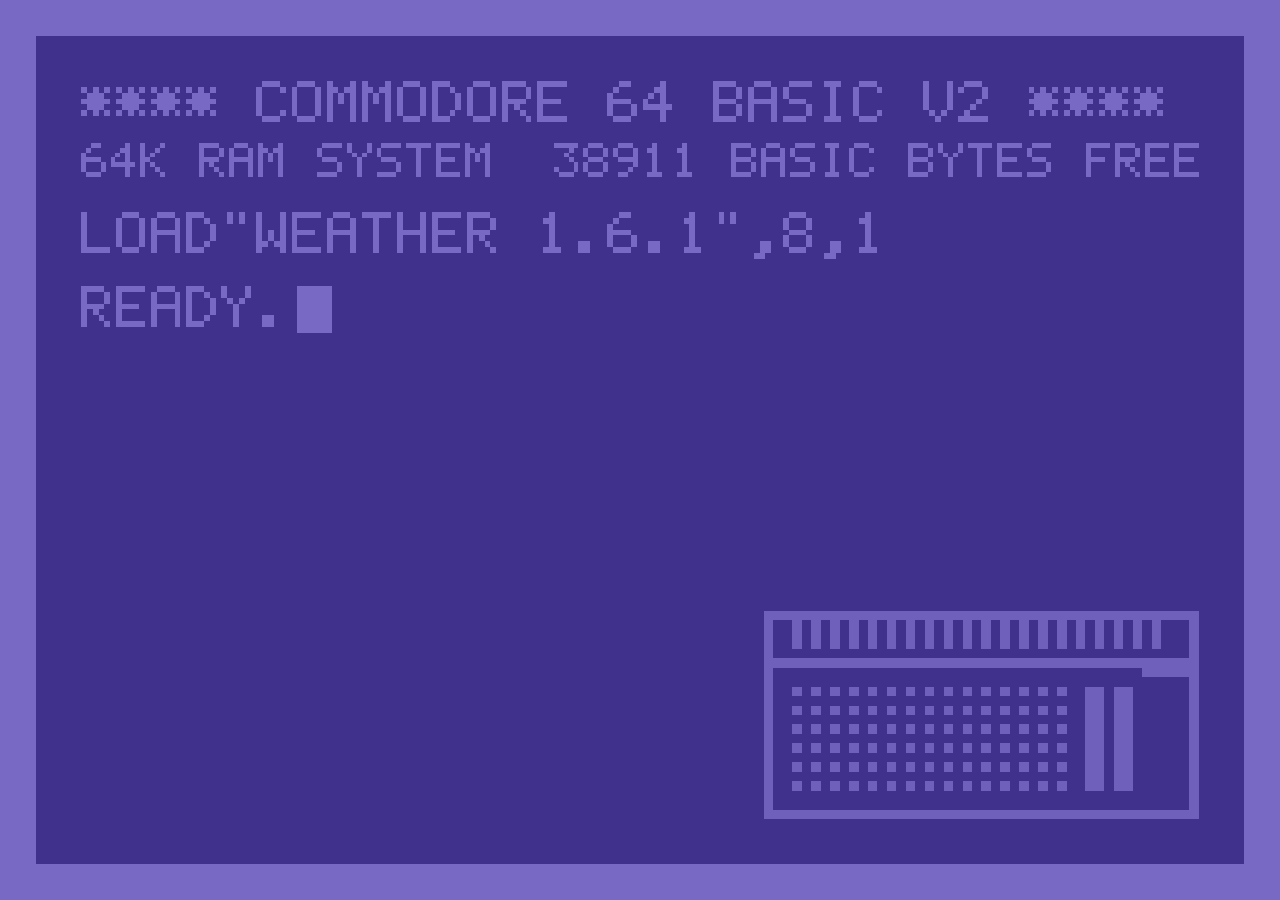
<file: C64Weather/index.html>
<!DOCTYPE html>
<html lang="en">
<head>
  <meta charset="UTF-8" />
  <meta name="viewport" content="width=device-width, initial-scale=1.0" />
  <title>tr('C64 Weather')</title>
  <link rel="icon" type="image/svg+xml" href="resources/icon.svg" />

  <!-- Named cityName, not location: an injected global called `location` would
       collide with window.location and could never be read back as a string. -->
  <!-- combobox, not tab-buttons: iCUE's TabButtonsEditorSetting.qml:33 calls
       rowCount() on a QVariantList, which throws for every possible payload
       (see TODO.md). ComboBoxEditorSetting.qml reads the same property as a
       plain array and works. Seven values would not fit tab buttons anyway. -->
  <meta name="x-icue-property" content="theme" data-label="tr('Theme')" data-type="combobox" data-default="'c64'" data-values="[{'key':'c64','value':'Commodore 64'},{'key':'pet','value':'Commodore PET'},{'key':'bbc','value':'BBC Micro'},{'key':'cpc','value':'Amstrad CPC'},{'key':'spectrum','value':'ZX Spectrum'},{'key':'amiga','value':'Amiga'},{'key':'modern','value':'Modern'}]" />
  <meta name="x-icue-property" content="cityName" data-label="tr('Location')" data-type="textfield" data-default="'Copenhagen'" />
  <meta name="x-icue-property" content="tempUnit" data-label="tr('Temperature Unit')" data-type="combobox" data-default="'auto'" data-values="[{'key':'auto','value':tr('Auto')},{'key':'C','value':tr('Celsius')},{'key':'F','value':tr('Fahrenheit')}]" />
  <meta name="x-icue-property" content="timeFormat" data-label="tr('Clock')" data-type="combobox" data-default="'auto'" data-values="[{'key':'auto','value':tr('Auto')},{'key':'12','value':tr('12-hour')},{'key':'24','value':tr('24-hour')}]" />
  <meta name="x-icue-property" content="refreshMinutes" data-label="tr('Refresh Interval')" data-type="slider" data-default="15" data-min="5" data-max="120" data-step="5" data-unit-label="tr('min')" />

  <script type="application/json" id="x-icue-groups">
  [
    {
      "title": "tr('C64 Weather')",
      "properties": ["theme", "cityName", "tempUnit", "timeFormat", "refreshMinutes"],
      "info": "tr('Tap the widget to step through the themes. Enter a city name or latitude,longitude. Weather data comes from Open-Meteo; no account or API key is required.')"
    }
  ]
  </script>

  <link rel="stylesheet" type="text/css" href="styles/C64Weather.css" />
</head>
<body>
  <div class="widget-root">
    <div class="crt">
      <div class="screen">
        <!-- Filled by renderStatic: one .boot-line per line of the machine's
             real startup screen, which is four for the CPC and one for the
             Spectrum. All of them show while booting, the first two after. -->
        <div class="boot" id="boot"></div>

        <!-- The machine itself, anchored bottom-right below the boot text
             (Spectrum is the exception: top-right, since its copyright line
             is ordered to the foot of the screen and bottom-right art would
             collide with it). Absolutely positioned rather than a flex
             sibling so it cannot disturb the column. Centring it beside the
             text on the right is what had forced the boot column down to
             56% width and made long lines scale - moving it below the text
             frees the boot column to the full width. Only visible while
             booting. -->
        <div class="machine" id="machine"></div>
        <div class="load-line" id="load-line"></div>

        <div class="stage">
          <div class="content readout">
            <div class="col col-main">
              <div class="temp" id="temp"></div>
              <div class="condition" id="condition"></div>
              <div class="city" id="city"></div>
            </div>

            <div class="col col-icon">
              <div class="sprite-cell" id="sprite"></div>
              <div class="range" id="range"></div>
            </div>

            <div class="col col-stats">
              <div class="stat" id="stat-up"><span class="glyph"></span><span class="val"></span></div>
              <div class="stat" id="stat-down"><span class="glyph"></span><span class="val"></span></div>
              <div class="stat" id="stat-wind"><span class="glyph"></span><span class="val"></span></div>
              <div class="stat" id="stat-feels"><span class="glyph"></span><span class="val"></span></div>
              <div class="stat" id="stat-hum"><span class="glyph"></span><span class="val"></span></div>
            </div>

            <div class="offline" id="offline"></div>
          </div>

          <div class="loading-state">
            <div class="line" id="loading-a"></div>
            <div class="line" id="loading-b"></div>
          </div>

          <div class="error-state">
            <div class="line err-code" id="error-a"></div>
            <div class="line" id="error-b"></div>
          </div>

          <div class="empty-state">
            <div class="line err-code" id="empty-a"></div>
            <div class="line" id="empty-b"></div>
          </div>
        </div>

        <div class="ready-line">
          <span id="ready-text"></span>
          <span class="cursor"></span>
        </div>

        <!-- Bottom-right corner. A stack, not two independently-positioned
             boxes: the clock and the version caption both want that corner,
             and anchoring each to it separately is how they would end up on
             top of each other on the two themes that show both. -->
        <div class="corner" id="corner">
          <!-- Wall clock, 12- or 24-hour per the setting. The device's own
               clock, not the location's: it reads the runtime's Date, so it
               stays right even when the weather is a cached reading fetched
               from another timezone. -->
          <div class="clock" id="clock"></div>

          <!-- Modern AND Amiga have no load line to carry the version - both set
               load: '' in THEMES - so a widget sitting on either could not be
               told from a stale cached copy. They get a quiet corner caption
               instead. It is gated on the load line being empty rather than on a
               theme name, so any future theme without one gets it too; the five
               themes that do print a load line keep it hidden via setLine's
               data-empty handling, and theme.test.js asserts every theme
               surfaces the version exactly once. -->
          <div class="version-tag" id="version-tag"></div>
        </div>
      </div>
    </div>
  </div>

  <script type="text/javascript" src="scripts/petscii.js"></script>
  <script type="text/javascript" src="scripts/widget.js"></script>
  <script>
    // Bare assignment is intentional: var/let/const would keep the binding local
    // if iCUE evaluates this script in a sandboxed function context, and the
    // runtime bridge would never see the handlers.
    icueEvents = {
      onDataUpdated: function () { if (window.C64Weather) window.C64Weather.onDataUpdated(); },
      onICUEInitialized: function () { if (window.C64Weather) window.C64Weather.onICUEInitialized(); }
    };
  </script>
</body>
</html>
</file>
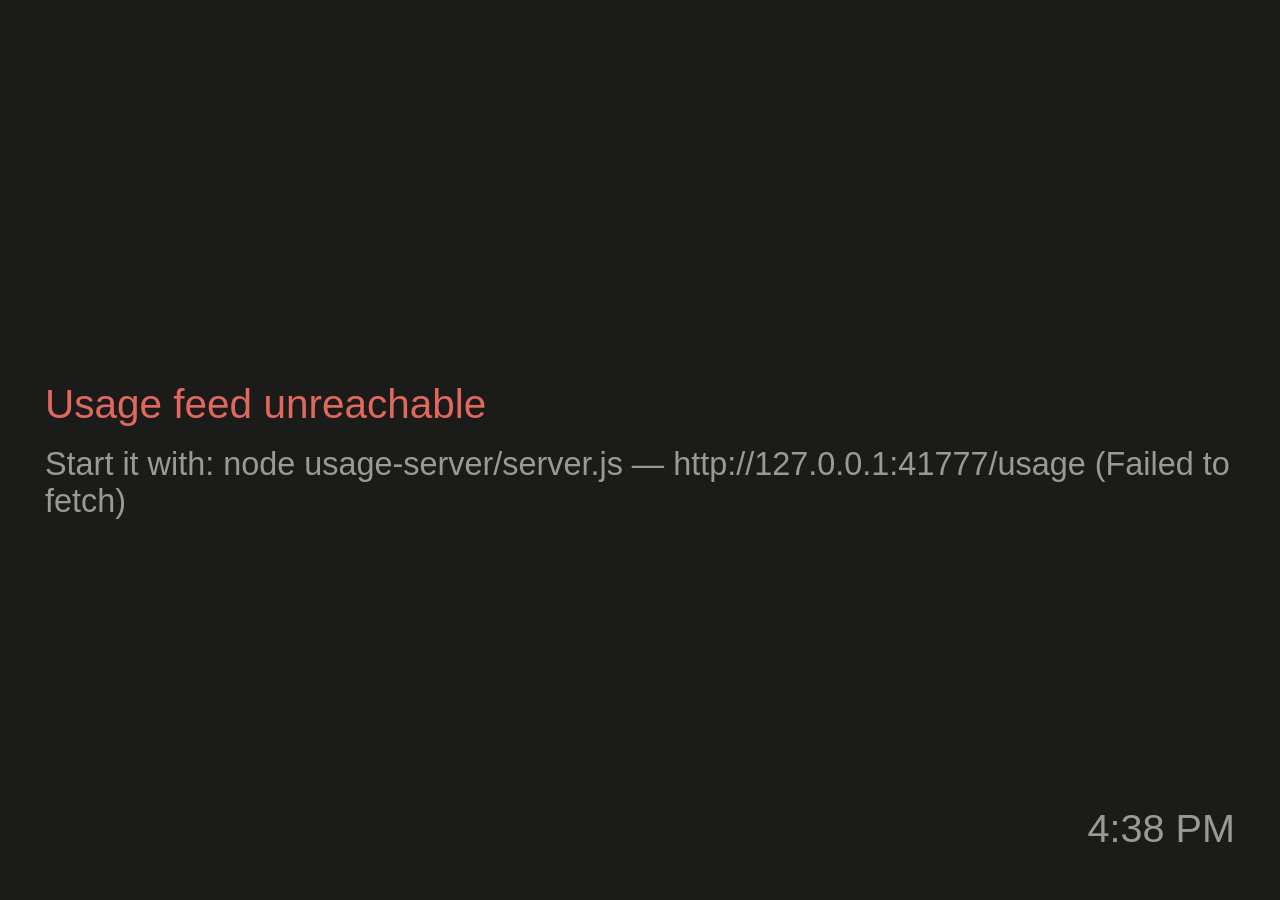
<file: ClaudeUsage/index.html>
<!DOCTYPE html>
<html lang="en">
<head>
  <meta charset="UTF-8" />
  <meta name="viewport" content="width=device-width, initial-scale=1.0" />
  <title>tr('Claude Code Usage')</title>
  <link rel="icon" type="image/svg+xml" href="resources/icon.svg" />

  <meta name="x-icue-property" content="feedUrl" data-label="tr('Feed URL')" data-type="textfield" data-default="'http://127.0.0.1:41777/usage'" />
  <meta name="x-icue-property" content="colorTheme" data-label="tr('Theme')" data-type="combobox" data-default="'dark'" data-values="[{'key':'dark','value':tr('Dark')},{'key':'light','value':tr('Light')}]" />
  <meta name="x-icue-property" content="timeFormat" data-label="tr('Clock')" data-type="combobox" data-default="'auto'" data-values="[{'key':'auto','value':tr('Auto')},{'key':'12','value':tr('12-hour')},{'key':'24','value':tr('24-hour')}]" />
  <meta name="x-icue-property" content="refreshSeconds" data-label="tr('Refresh Interval')" data-type="slider" data-default="10" data-min="5" data-max="120" data-step="5" data-unit-label="tr('sec')" />

  <script type="application/json" id="x-icue-groups">
  [
    {
      "title": "tr('Claude Code Usage')",
      "properties": ["feedUrl", "colorTheme", "timeFormat", "refreshSeconds"],
      "info": "tr('Requires the local usage feed to be running. It reads your plan utilisation from Anthropic and falls back to locally measured token counts if that is unavailable.')"
    }
  ]
  </script>

  <link rel="stylesheet" type="text/css" href="styles/ClaudeUsage.css" />
</head>
<body>
  <div class="widget-root">
    <div class="content">
      <header class="head">
        <span class="title" id="title">Claude Code usage</span>
        <span class="plan" id="plan"></span>
        <span class="updated" id="updated"></span>
        <span class="dots" aria-hidden="true"><i class="dot" data-view="usage"></i><i class="dot" data-view="detail"></i><i class="dot" data-view="tokens"></i><i class="dot" data-view="stats"></i><i class="dot" data-view="models"></i></span>
        <span class="live" id="live">LIVE</span>
        <span class="version" id="version"></span>
      </header>

      <div class="view view-usage">
      <div class="body">
        <section class="meters">
          <div class="meter" id="m-session">
            <div class="meter-top">
              <span class="name">Current session</span>
              <span class="value" id="session-value">--</span>
            </div>
            <div class="track"><div class="fill" id="session-fill"></div></div>
            <div class="sub" id="session-sub"></div>
            <div class="note" id="session-note"></div>
          </div>

          <div class="meter" id="m-weekly">
            <div class="meter-top">
              <span class="name">This week</span>
              <span class="value" id="weekly-value">--</span>
            </div>
            <div class="track" id="weekly-track"><div class="fill" id="weekly-fill"></div></div>
            <div class="sub" id="weekly-sub"></div>
            <div class="note" id="weekly-note"></div>
          </div>
        </section>

        <section class="lists">
          <div class="list" id="list-workflows">
            <h2>Workflows</h2>
            <ul id="workflows"></ul>
          </div>
          <div class="list" id="list-subtasks">
            <h2>Subtasks</h2>
            <ul id="subtasks"></ul>
          </div>
        </section>
      </div>

      <!-- WHY this reading is not Anthropic's own. The badge above says WHICH
           mode is on screen; until now the reason lived only in the badge's
           title attribute, and the Xeneon Edge has no cursor, so on the device
           it could never be read at all. It is real text in the page instead.
           Empty and display:none whenever the reading is fully live, so the
           normal layout is byte-for-byte what it was.
           Its own wrapper on purpose: the pager looks for an <h2> in the
           scroller's PARENT to hang page dots on, and .view-usage already
           contains the Workflows/Subtasks headings - parented straight to the
           view, this strip's dots would land on the Workflows heading. -->
      <div class="why-wrap" id="why-wrap">
        <div class="why" id="why"></div>
      </div>
      </div>

      <div class="view view-tokens">
        <section class="cols">
          <div class="col">
            <h2 id="tok-session-head">Current 5-hour block</h2>
            <div class="col-sub" id="tok-session-sub"></div>
            <table class="tok"><tbody id="tok-session"></tbody></table>
            <div class="col-note" id="tok-session-note"></div>
            <table class="mdl"><tbody id="mdl-session"></tbody></table>
          </div>
          <div class="col">
            <h2>This week</h2>
            <div class="col-sub" id="tok-weekly-sub"></div>
            <table class="tok"><tbody id="tok-weekly"></tbody></table>
            <div class="col-note" id="tok-weekly-note"></div>
            <table class="mdl"><tbody id="mdl-weekly"></tbody></table>
          </div>
        </section>
      </div>

      <div class="view view-detail">
        <section class="lists lists-detail">
          <div class="list">
            <h2>Sessions</h2>
            <ul id="d-sessions"></ul>
          </div>
          <div class="list">
            <h2>Workflows</h2>
            <ul id="d-workflows"></ul>
          </div>
          <div class="list">
            <h2>Subtasks</h2>
            <ul id="d-subtasks"></ul>
          </div>
        </section>
      </div>

      <!-- All-time figures, from the stats block the feed reads out of
           ~/.claude/stats-cache.json - the same rollup /stats prints. The
           note replaces the whole view when that block is unavailable, so an
           empty grid can never be mistaken for a quiet few months. -->
      <div class="view view-stats">
        <section class="stats">
          <div class="heat-wrap">
            <h2 id="heat-head">Activity</h2>
            <div class="heat" id="heat"></div>
            <div class="heat-key">
              <span>less</span>
              <i class="sw l0"></i><i class="sw l1"></i><i class="sw l2"></i><i class="sw l3"></i><i class="sw l4"></i>
              <span>more</span>
            </div>
          </div>
          <div class="figs" id="figs"></div>
        </section>
        <div class="stats-note" id="stats-note"></div>
      </div>

      <!-- Per-model tokens over time, from stats.dailyModelTokens. A separate
           view rather than an addition to All time: that view measures at
           +7.2px of headroom at 840x344, so there is no room in it. -->
      <div class="view view-models">
        <section class="models">
          <h2 id="models-head">Tokens by model</h2>
          <div class="chart" id="model-chart"></div>
          <div class="legend" id="model-legend"></div>
        </section>
        <div class="models-note" id="models-note"></div>
      </div>
    </div>

    <div class="loading-state">
      <div class="msg">Connecting to the usage feed…</div>
    </div>

    <div class="error-state">
      <div class="msg">Usage feed unreachable</div>
      <div class="hint" id="error-hint"></div>
    </div>

    <!-- Wall clock, bottom right. A sibling of the state wrappers rather than
         a row inside one: every view is measured to the pixel at 840x344 (see
         the .why comment in the stylesheet), and a new flex row would take
         height from all five of them. It floats over the corner instead, and
         is deliberately outside .content so it survives the loading and error
         states too - a widget that cannot reach the feed still shows the
         time. -->
    <div class="clock" id="clock"></div>
  </div>

  <script type="text/javascript" src="scripts/widget.js"></script>
  <script>
    // Bare assignment is intentional: var/let/const would keep the binding local
    // if iCUE evaluates this script in a sandboxed function context, and the
    // runtime bridge would never see the handlers.
    icueEvents = {
      onDataUpdated: function () { if (window.ClaudeUsage) window.ClaudeUsage.onDataUpdated(); },
      onICUEInitialized: function () { if (window.ClaudeUsage) window.ClaudeUsage.onICUEInitialized(); }
    };
  </script>
</body>
</html>
</file>
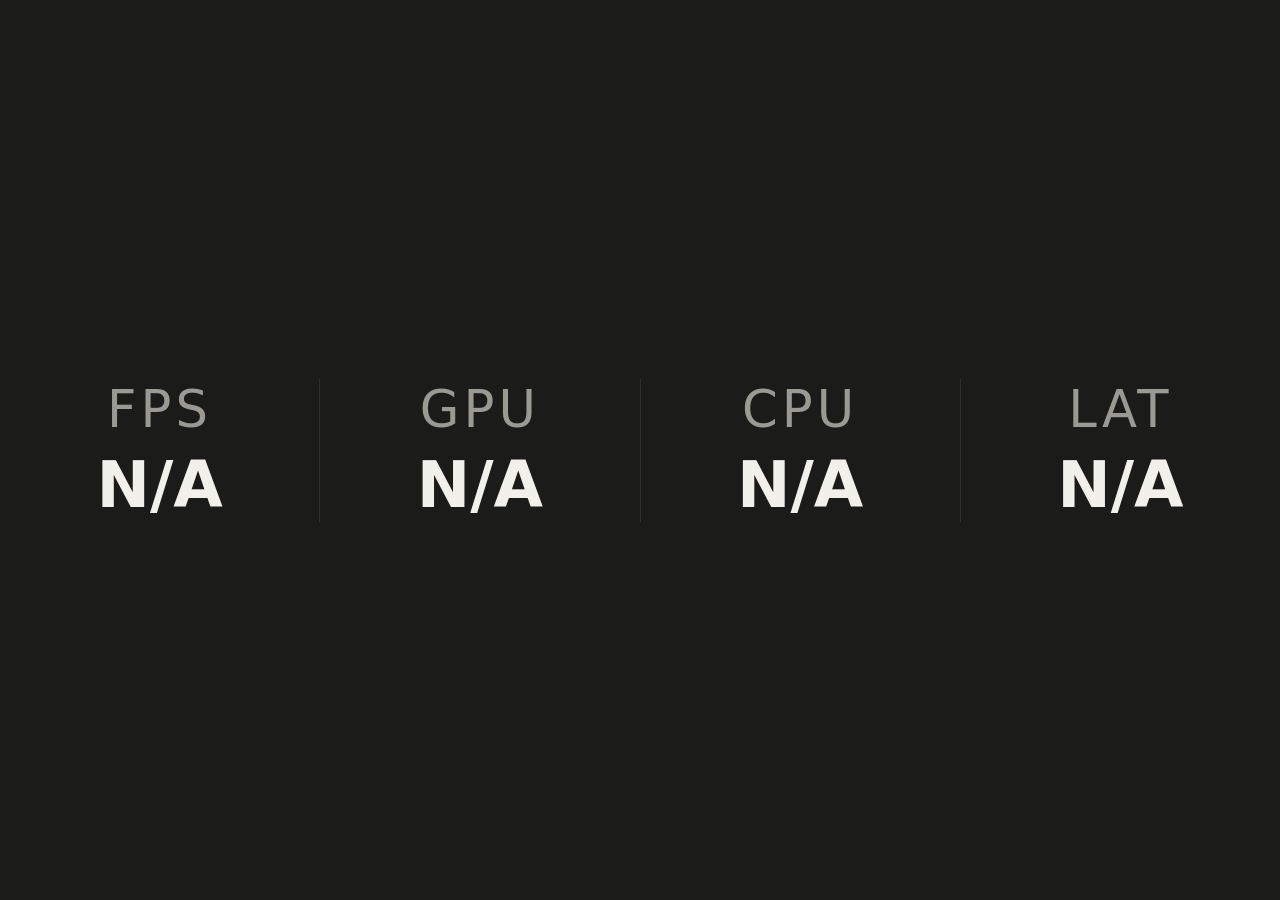
<file: PerfOverlay/index.html>
<!DOCTYPE html>
<html lang="en">
<head>
  <meta charset="UTF-8" />
  <meta name="viewport" content="width=device-width, initial-scale=1.0" />
  <title>tr('Perf Overlay')</title>
  <link rel="icon" type="image/svg+xml" href="resources/icon.svg" />

  <meta name="x-icue-property" content="feedUrl" data-label="tr('Feed URL')" data-type="textfield" data-default="'http://127.0.0.1:41777/perf'" />
  <meta name="x-icue-property" content="colorTheme" data-label="tr('Theme')" data-type="combobox" data-default="'dark'" data-values="[{'key':'dark','value':tr('Dark')},{'key':'light','value':tr('Light')}]" />

  <script type="application/json" id="x-icue-groups">
  [
    {
      "title": "tr('Perf Overlay')",
      "properties": ["feedUrl", "colorTheme"],
      "info": "tr('Requires the local usage feed to be running. FPS falls back to the iCUE FPS plugin when the feed has none; nothing leaves the machine.')"
    }
  ]
  </script>

  <link rel="stylesheet" type="text/css" href="styles/PerfOverlay.css" />
</head>
<body>
  <div class="widget-root">
    <div class="strip">
      <div class="cell" id="c-fps"><span class="label">FPS</span><span class="value" id="v-fps">N/A</span></div>
      <div class="cell" id="c-gpu"><span class="label">GPU</span><span class="value" id="v-gpu">N/A</span></div>
      <div class="cell" id="c-cpu"><span class="label">CPU</span><span class="value" id="v-cpu">N/A</span></div>
      <div class="cell" id="c-lat"><span class="label">LAT</span><span class="value" id="v-lat">N/A</span></div>
    </div>
  </div>

  <script type="text/javascript" src="scripts/widget.js"></script>
  <script>
    // Bare assignment is intentional: see TaskQueue/index.html.
    icueEvents = {
      onDataUpdated: function () { if (window.PerfOverlay) window.PerfOverlay.onDataUpdated(); },
      onICUEInitialized: function () { if (window.PerfOverlay) window.PerfOverlay.onICUEInitialized(); }
    };
    pluginFpsdataproviderEvents = {
      onInitialized: function () { if (window.PerfOverlay) window.PerfOverlay.onFpsPluginInitialized(); }
    };
  </script>
</body>
</html>
</file>
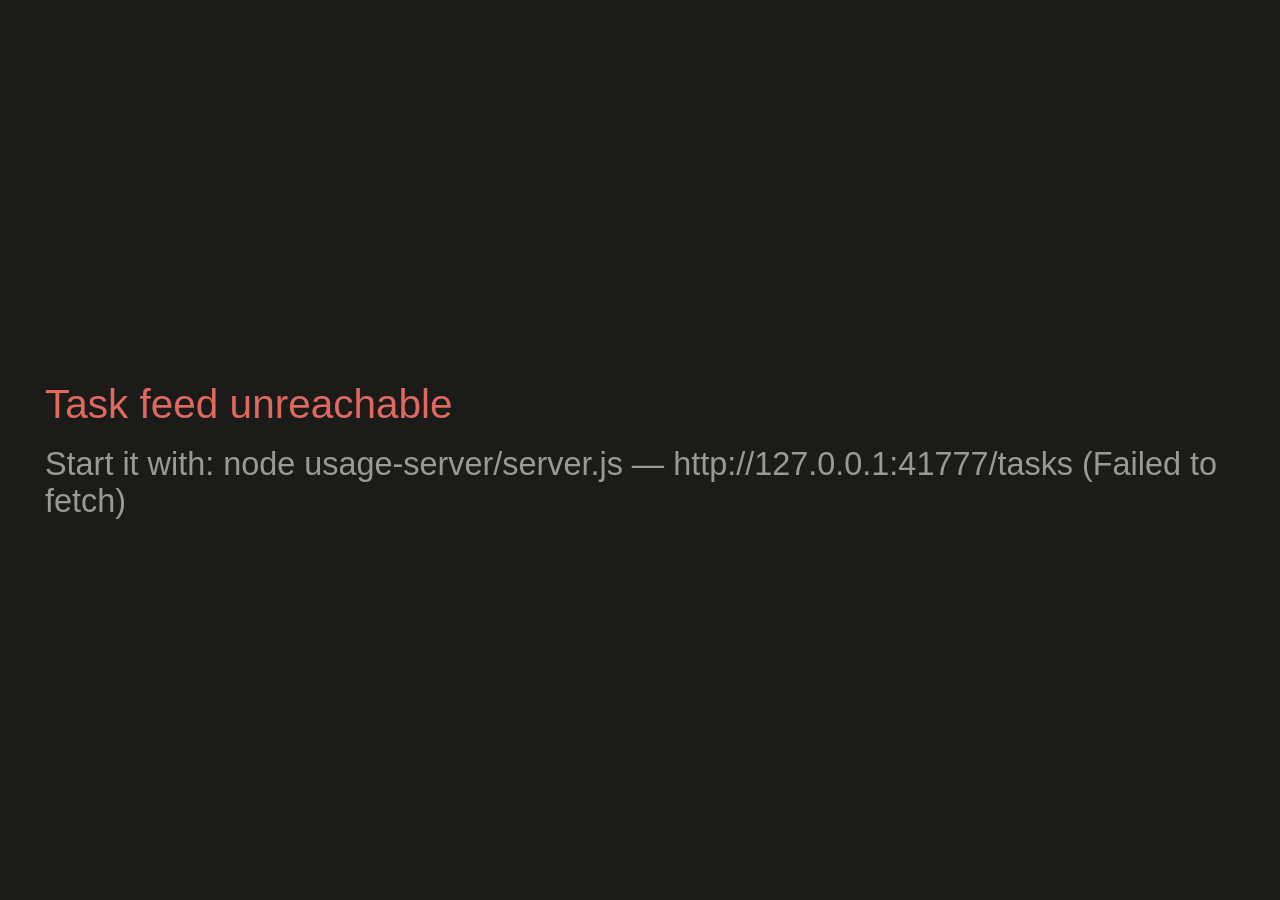
<file: TaskQueue/index.html>
<!DOCTYPE html>
<html lang="en">
<head>
  <meta charset="UTF-8" />
  <meta name="viewport" content="width=device-width, initial-scale=1.0" />
  <title>tr('Task Queue')</title>
  <link rel="icon" type="image/svg+xml" href="resources/icon.svg" />

  <meta name="x-icue-property" content="feedUrl" data-label="tr('Feed URL')" data-type="textfield" data-default="'http://127.0.0.1:41777/tasks'" />
  <meta name="x-icue-property" content="colorTheme" data-label="tr('Theme')" data-type="combobox" data-default="'dark'" data-values="[{'key':'dark','value':tr('Dark')},{'key':'light','value':tr('Light')}]" />
  <meta name="x-icue-property" content="refreshSeconds" data-label="tr('Refresh Interval')" data-type="slider" data-default="15" data-min="5" data-max="120" data-step="5" data-unit-label="tr('sec')" />

  <script type="application/json" id="x-icue-groups">
  [
    {
      "title": "tr('Task Queue')",
      "properties": ["feedUrl", "colorTheme", "refreshSeconds"],
      "info": "tr('Requires the local usage feed to be running. It reads the whattask queues of every project registered on this machine; nothing leaves the machine.')"
    }
  ]
  </script>

  <link rel="stylesheet" type="text/css" href="styles/TaskQueue.css" />
</head>
<body>
  <div class="widget-root">
    <div class="content">
      <header class="head">
        <span class="title" id="title">Task queue</span>
        <span class="repos" id="repos"></span>
        <span class="updated" id="updated"></span>
        <span class="dots" aria-hidden="true"><i class="dot" data-view="queue"></i><i class="dot" data-view="live"></i><i class="dot" data-view="history"></i><i class="dot" data-view="files"></i><i class="dot" data-view="projects"></i></span>
        <span class="version" id="version"></span>
      </header>

      <div class="view view-queue">
        <section class="meters">
          <div class="meter" id="m-done">
            <div class="meter-top">
              <span class="name">Finished</span>
              <span class="value" id="done-value">--</span>
            </div>
            <div class="track"><div class="fill" id="done-fill"></div></div>
            <div class="sub" id="done-sub"></div>
          </div>
        </section>

        <section class="lists">
          <div class="list" id="list-repos">
            <h2>Repos</h2>
            <ul id="repo-rows"></ul>
          </div>
        </section>

        <!-- Replaces the meter entirely when no repo on this machine has a
             queue. A meter sitting at zero would read as a queue that is
             finished rather than as no queue at all. -->
        <div class="queue-note" id="queue-note"></div>
      </div>

      <!-- Two columns on purpose. A serial.lock holder and an open Claude
           session are different claims about the machine - one says a runner
           owns some paths, the other says an agent is talking to the API - and
           summing them into one count would assert something untrue. The
           second column exists because serial.lock's resting state is [], so a
           view backed by holders alone would be blank almost every time
           anyone looked at it. -->
      <div class="view view-live">
        <section class="lists lists-live">
          <div class="list">
            <h2>Holding a lock</h2>
            <ul id="holders"></ul>
          </div>
          <div class="list">
            <h2>Claude activity</h2>
            <ul id="activity"></ul>
          </div>
        </section>
      </div>

      <div class="view view-history">
        <section class="history">
          <div class="heat-wrap">
            <h2 id="heat-head">Runs</h2>
            <div class="heat" id="heat"></div>
            <div class="heat-key">
              <span>less</span>
              <i class="sw l0"></i><i class="sw l1"></i><i class="sw l2"></i><i class="sw l3"></i><i class="sw l4"></i>
              <span>more</span>
            </div>
          </div>
          <div class="figs" id="figs"></div>
          <!-- The outcome split, all of it. Five outcomes exist in the real
               corpus; as five headline figures they overflow the slot, so they
               share one strip instead of being trimmed to the two that fit. -->
          <div class="outcomes" id="outcomes"></div>
        </section>
        <!-- Same rule as the queue note: history that could not be dated says
             so, because an empty grid reads as months of silence. -->
        <div class="history-note" id="history-note"></div>
      </div>

      <!-- The state of the files /whattask and the run commands keep, per repo.
           The alarm strip is the point of the view: an orphaned holder record
           refuses every path it names for every later run, and NOTHING on the
           mutex path ever notices it, because a registry record outlives the
           mutex by design. The table underneath is context. -->
      <div class="view view-files">
        <div class="alarms" id="alarms"></div>
        <div class="filetable" id="filetable"></div>
      </div>
      <!-- One project at a time, chosen by tapping its tab. A tap on a tab
           selects; a tap anywhere else still cycles views. The task list is
           fetched separately from the overview: the five real queues hold 210
           tasks and 297KB, almost all of it prose that cannot be shown here,
           so the overview stays small and this is pulled on demand. -->
      <div class="view view-projects">
        <div class="tabs" id="tabs"></div>
        <div class="list" id="list-tasks">
          <h2 id="tasks-head">Tasks</h2>
          <ul id="task-rows"></ul>
        </div>
        <div class="projects-note" id="projects-note"></div>
      </div>
    </div>

    <div class="loading-state">
      <div class="msg">Connecting to the task feed…</div>
    </div>

    <div class="error-state">
      <div class="msg">Task feed unreachable</div>
      <div class="hint" id="error-hint"></div>
    </div>

  </div>

  <script type="text/javascript" src="scripts/widget.js"></script>
  <script>
    // Bare assignment is intentional: var/let/const would keep the binding local
    // if iCUE evaluates this script in a sandboxed function context, and the
    // runtime bridge would never see the handlers.
    icueEvents = {
      onDataUpdated: function () { if (window.TaskQueue) window.TaskQueue.onDataUpdated(); },
      onICUEInitialized: function () { if (window.TaskQueue) window.TaskQueue.onICUEInitialized(); }
    };
  </script>
</body>
</html>
</file>
<file: C64Weather/styles/C64Weather.css>
/* C64 Weather — Commodore 64 boot screen theme.
   All sizing derives from a single baseline (--layout-unit); components only
   ever consume the semantic tokens below. */

:root {
  /* VIC-II palette subset */
  --c64-screen: #40318d;   /* blue      (screen)        */
  --c64-border: #7869c4;   /* light blue (border/chrome) */
  --c64-white: #ffffff;
  --c64-yellow: #b8c76f;
  --c64-cyan: #70a4b2;
  --c64-grey: #959595;
  --c64-lightred: #9a6759;
  /* The frame was always the same light blue as the text on a C64, so one token
     served both. A theme where the border is not the ink colour needs them
     apart - Spectrum writes black on white inside a coloured border. */
  --frame: var(--c64-border);

  /* Baselines */
  --layout-unit: 1vmin;
  --device-vertical-s-unit: 4.16px;               /* 416px / 100  */
  --preview-vertical-s-unit: calc(100vw * 416 / 69600);
  --short-wide-unit: 4.3px;                       /* 344px / 80   */

  /* Semantic tokens */
  --space-gap: calc(var(--layout-unit) * 3);
  --space-pad: calc(var(--layout-unit) * 5);
  --border-width: calc(var(--layout-unit) * 4);

  /* The small text was the complaint, not the big number. Pointed out on the
     device: the boot and load lines, the low|high range under the sprite, the
     sunrise/sunset/wind column, and the city. Three of those four are
     --font-boot and the fourth is --font-label, so those two carry the
     increase (+53% and +50%) and --font-hero stays where it was - the
     temperature was never hard to read, and holding it back leaves the room
     for everything else. */
  --font-hero: calc(var(--layout-unit) * 22);
  --font-label: calc(var(--layout-unit) * 6);
  --font-boot: calc(var(--layout-unit) * 5.2);
}

html { overflow: hidden; }

body {
  margin: 0;
  padding: 0;
  width: 100vw;
  height: 100vh;
  background: transparent;
  font-family: monospace;
}

.widget-root {
  width: 100%;
  height: 100%;
  box-sizing: border-box;
  overflow: hidden;
}

/* Light-blue border framing the blue screen — the C64's defining silhouette. */
.crt {
  width: 100%;
  height: 100%;
  box-sizing: border-box;
  padding: var(--border-width);
  background: var(--frame);
}

.screen {
  width: 100%;
  height: 100%;
  box-sizing: border-box;
  padding: var(--space-pad);
  background: var(--c64-screen);
  color: var(--c64-border);
  display: flex;
  flex-direction: column;
  align-items: flex-start;
  gap: var(--space-gap);
  overflow: hidden;
}

/* Every text run is inline SVG scaled by the line's own font-size. max-width
   keeps a long line (city name, error text, 40-column banner) inside the screen:
   preserveAspectRatio="meet" scales it down to fit instead of clipping. */
.px {
  height: 1em;
  width: auto;
  max-width: 100%;
  display: block;
}

.line { display: block; }

.boot-line,
.load-line,
.ready-line {
  font-size: var(--font-boot);
  color: var(--c64-border);
}

.stage {
  flex: 1 1 auto;
  width: 100%;
  min-height: 0;
  display: flex;
  align-items: center;
  justify-content: flex-start;
}

/* Three columns, after the arrangement of Corsair's own weather widget:
   temperature and place on the left, the condition sprite with the day's range
   under it in the middle, the timed readings stacked on the right. */
.readout {
  display: flex;
  flex-direction: row;
  align-items: stretch;
  /* Spread the three groups across the slot the way the reference does, rather
     than packing them against the left edge. */
  justify-content: space-between;
  gap: calc(var(--layout-unit) * 6);
  width: 100%;
  max-width: 100%;
  min-width: 0;
}

.col {
  display: flex;
  flex-direction: column;
  justify-content: center;
  min-width: 0;
}

.col-main { align-items: flex-start; gap: calc(var(--layout-unit) * 1.5); }

.col-icon {
  align-items: center;
  justify-content: center;
  gap: calc(var(--layout-unit) * 2);
  flex: 0 0 auto;
}

.col-stats {
  align-items: flex-start;
  justify-content: center;
  gap: calc(var(--layout-unit) * 1.6);
  flex: 0 0 auto;
}

/* One stat row: a small glyph on the same 8x8 rhythm as the text beside it. */
.stat {
  display: flex;
  flex-direction: row;
  align-items: center;
  gap: calc(var(--layout-unit) * 1.6);
  font-size: var(--font-boot);
  color: var(--c64-border);
}

.stat .glyph { line-height: 0; }
.stat .glyph .px { height: 1em; width: 1em; }

#stat-up .glyph { color: var(--c64-yellow); }
#stat-down .glyph { color: var(--c64-lightred); }
#stat-wind .glyph { color: var(--c64-cyan); }
#stat-feels .glyph { color: var(--c64-yellow); }
#stat-hum .glyph { color: var(--c64-cyan); }

/* The day's low and high, sitting under the sprite. */
.range {
  font-size: var(--font-boot);
  color: var(--c64-border);
}

/* Rows with no value must not leave a gap. */
.stat[data-empty],
.range[data-empty],
.load-line[data-empty],
.ready-line[data-empty],
.clock[data-empty],
.version-tag[data-empty] { display: none; }

/* The bottom-right corner: the clock, with the version caption tucked under
   it. Absolute so the pair takes no part in the flex column and cannot push
   the readout around, and ONE column rather than two independently-anchored
   boxes, so the two things that want this corner stack instead of colliding.
   It shares its row with the READY prompt, which is short and on the far left,
   and clears the stats column, which is centred in the stage above it. */
/* Hidden while booting, because the machine drawing is also anchored
   bottom-right and the two were placed independently - the Amiga is the one
   theme that has both, and they overlapped. The corner exists to show the time
   and the version on the SETTLED screen, which is where a stale cached copy
   would go unnoticed; during the two-second boot the Amiga is already showing
   its ROM banner. */
.corner {
  position: absolute;
  right: var(--space-pad);
  bottom: var(--space-pad);
  display: flex;
  flex-direction: column;
  align-items: flex-end;
  gap: calc(var(--layout-unit) * 0.8);
  pointer-events: none;
}

.widget-root.is-booting .corner { display: none; }

/* Sized like the boot and stat text, not like the version caption under it:
   this is a reading someone is meant to read across a room. */
.clock {
  font-size: var(--font-boot);
  color: var(--c64-border);
}

.version-tag {
  font-size: calc(var(--layout-unit) * 3);
  color: var(--c64-grey);
  opacity: 0.6;
}

.sprite-cell {
  flex: 0 0 auto;
  font-size: var(--font-hero);
  color: var(--c64-grey);
  line-height: 0;
}

.sprite-cell .sprite {
  height: 0.9em;
  width: 0.9em;
}

.sprite-sun,
.sprite-partly,
.sprite-storm { color: var(--c64-yellow); }
.sprite-rain,
.sprite-drizzle { color: var(--c64-cyan); }
.sprite-snow { color: var(--c64-white); }
.sprite-moon,
.sprite-cloud,
.sprite-fog { color: var(--c64-grey); }

/* Hero: the one element that survives every slot size. */
.temp {
  font-size: var(--font-hero);
  color: var(--c64-white);
  line-height: 1;
}

.condition {
  font-size: var(--font-label);
  color: var(--c64-cyan);
}

.city {
  font-size: var(--font-label);
  color: var(--c64-white);
  opacity: 0.85;
}

.offline {
  font-size: var(--font-boot);
  color: var(--c64-lightred);
  display: none;
}

.is-stale .offline { display: block; }

/* States */
.loading-state,
.error-state,
.empty-state {
  display: flex;
  flex-direction: column;
  gap: calc(var(--layout-unit) * 2);
  font-size: calc(var(--layout-unit) * 5);
  color: var(--c64-border);
  width: 100%;
}

.err-code { color: var(--c64-lightred); }

/* READY. prompt with the blinking C64 cursor. */
.ready-line {
  display: flex;
  align-items: center;
  gap: calc(var(--layout-unit) * 1.2);
}

.cursor {
  display: inline-block;
  width: 0.75em;
  height: 1em;
  background: currentColor;
  animation: c64-blink 1.06s steps(1, end) infinite;
}

@keyframes c64-blink {
  0%, 49% { opacity: 1; }
  50%, 100% { opacity: 0; }
}

/* ------------------------------------------------------------------
   Baseline overrides — swap the active unit, never individual fonts.
   ------------------------------------------------------------------ */

/* Xeneon Edge vertical slots (696 wide): S-vertical is the canonical
   baseline, so M/L/XL vertical keep S proportions and spend the extra
   height on breathing room rather than bigger text. */
@media (min-width: 680px) and (max-width: 712px) and (min-height: 416px) {
  :root { --layout-unit: var(--device-vertical-s-unit); }
}

/* Vertical preview cards in the iCUE settings panel. */
@media (min-width: 180px) and (max-width: 360px) and (max-aspect-ratio: 0.9) {
  :root { --layout-unit: var(--preview-vertical-s-unit); }
}

/* Short wide slot — S-H 840x344. vmin would key off the 344px height and
   leave the hero undersized on an 840px-wide screen. */
@media (min-aspect-ratio: 2.2) and (max-height: 400px) {
  :root { --layout-unit: var(--short-wide-unit); }
}

/* ------------------------------------------------------------------
   Composition — what is shown, not how large it is.
   ------------------------------------------------------------------ */

/* The three columns hold at every declared slot: the widest arrangement needs
   about 545px of the 763px available at 840x344, so nothing has to be dropped
   for width. Only the extra stat rows are conditional. */
#stat-feels,
#stat-hum { display: none; }

/* M-H 840x696 and taller: room for feels-like under the three timed rows. */
@media (min-height: 600px) {
  #stat-feels { display: flex; }
}

/* Wide slots also take humidity. */
@media (min-width: 1000px) and (min-height: 500px) {
  #stat-hum { display: flex; }
  .stage { justify-content: center; }
  /* Cap the block so the three groups stay a composition instead of being
     flung to opposite edges of a 2536px screen. */
  .readout { gap: calc(var(--layout-unit) * 10); max-width: calc(var(--layout-unit) * 130); }
}

/* Very short slots have no room for the condition word; the sprite says it. */
@media (max-height: 360px) {
  .condition { display: none; }
}

/* Tall portrait (L-V, XL-V): the S-vertical baseline is deliberately kept, so
   the surplus height buys a larger sprite and wider spacing, not bigger text.
   1.6x rather than the old 2.2x, because the sprite now shares a row with two
   text columns instead of standing beside one. */
@media (max-aspect-ratio: 0.6) {
  .sprite-cell { font-size: calc(var(--font-hero) * 1.6); }
  .readout { gap: calc(var(--layout-unit) * 7); }
  #stat-feels, #stat-hum { display: flex; }
}

/* Lowercase brought descenders, which reach the last row of the 8-row cell, so
   consecutive lines touch without a gap - the CPC's "plc" ran into the line
   below it. The gap is smaller than .screen's because these are lines of one
   screen, not separate blocks. */
.boot {
  display: flex;
  flex-direction: column;
  gap: calc(var(--layout-unit) * 1.2);
  width: 100%;
}

/* The startup screen is transient. All of its lines show while the machine is
   booting; once the weather screen takes over only the first two remain, which
   is the header this widget has always had. */
.boot-line { display: none; }
.boot-line:nth-child(-n+2) { display: block; }

/* Very short slots: drop the second line before anything else. */
@media (max-height: 360px) {
  .boot-line:nth-child(2) { display: none; }
}

/* Booting: the whole startup screen, and nothing else. Specificity beats the
   media query above, so a short slot still shows every line while it boots. */
.widget-root.is-booting .boot-line { display: block; }
.widget-root.is-booting .stage { display: none; }

/* The machine, beside its own startup screen. Absolutely positioned inside
   .screen so it takes no part in the flex column: the Spectrum's copyright
   line is ordered to the foot of the screen, and a flex sibling here would
   have moved it. Hidden except while booting, and never allowed to reach the
   left half, where the startup text lives. */
.screen { position: relative; }

.machine {
  position: absolute;
  right: var(--space-pad);
  /* Bottom, not centred: the boot lines are top-anchored, so the free space is
     underneath them. Centring is what used to put the picture level with the
     longest lines and force the text to be squeezed. */
  bottom: var(--space-pad);
  width: 36%;
  max-width: 44%;
  display: none;
  color: var(--c64-border);
  opacity: 0.85;
}

/* The Spectrum is the exception, and only the Spectrum: it orders its single
   copyright line to the FOOT of the screen (~467px wide), which a bottom-right
   picture would sit on top of. Its top area is empty instead - the line it
   would have collided with is the one that moved - so its art goes up there. */
.theme-spectrum .machine {
  bottom: auto;
  top: var(--space-pad);
}

.widget-root.is-booting .machine { display: block; }

/* The startup text takes the FULL width while booting, and the picture keeps
   out of its way by sitting below it rather than beside it.

   This replaces a per-theme column cap. The cap existed because .machine was
   vertically CENTRED on the right, so it collided with the long boot lines and
   the text had to be squeezed to 56% - which made .px's max-width silently
   shrink any run over ~25 characters, on four of the seven themes, worst at
   67.3% of its declared size. Shrinking --font-boot was not an option: it is
   5.2 layout-units because the user asked for larger boot text, and the worst
   line was rendering at 15.05px against the 14.62px it had BEFORE that request,
   so scaling was quietly undoing the whole change.

   Anchoring the art to the bottom instead removes the collision rather than
   trading against it. The boot lines are top-anchored and the tallest stack
   (the CPC's four lines plus load and ready) is ~175px of the 266.6px content
   height; the art then occupies the lower right, beside the short load (~226px)
   and ready (~84px) lines, which is room enough to keep it at essentially its
   original size. Nothing is capped, nothing is scaled, and the art does not
   shrink. */
.widget-root.is-booting .boot { max-width: 100%; }

/* The art is a wide bitmap scaled to its box, not a 1em glyph like the text
   runs, so it needs the opposite of .px's sizing. */
.machine .px.machine-art {
  height: auto;
  width: 100%;
}

/* A slot too short to hold four boot lines has no room for a picture beside
   them either; the startup text is the part that must survive. */
@media (max-height: 300px) {
  .machine { display: none !important; }
}

@media (prefers-reduced-motion: reduce) {
  *, *::before, *::after {
    animation-duration: 0.01ms !important;
    transition-duration: 0.01ms !important;
  }
}


/* ------------------------------------------------------------------ themes
   Every rule above consumes only the tokens, so a theme is a redefinition of
   them rather than a second stylesheet.

   What is faithful here is the PALETTE and the screen furniture. The
   letterforms are this project's own 8x8 set in every pixel theme - they are
   not ROM dumps, and nothing here claims they are. See README.md.
   ------------------------------------------------------------------------ */

/* Commodore 64 - light blue on blue, the default, unchanged. */

/* Commodore PET - single-colour green phosphor, no coloured border. */
.theme-pet {
  --c64-screen: #000000;
  --c64-border: #33ff33;
  --frame: #000000;
  --c64-white: #aaffaa;
  --c64-yellow: #33ff33;
  --c64-cyan: #33ff33;
  --c64-grey: #1f8f1f;
  --c64-lightred: #33ff33;
}

/* BBC Micro - white on black, with the teletext primaries for the sprites. */
.theme-bbc {
  --c64-screen: #000000;
  --c64-border: #ffffff;
  --frame: #000000;
  --c64-white: #ffffff;
  --c64-yellow: #ffff00;
  --c64-cyan: #00ffff;
  --c64-grey: #aaaaaa;
  --c64-lightred: #ff0000;
}

/* Amstrad CPC - bright yellow on blue, the 464's defining pairing. */
/* Sampled: the CPC's blue is #000088, not #000080, and its ink is exactly
   #ffff00, which this already had right. */
.theme-cpc {
  --c64-screen: #000088;
  --c64-border: #ffff00;
  --frame: #000088;
  --c64-white: #ffffff;
  --c64-yellow: #ffff00;
  --c64-cyan: #00ffff;
  --c64-grey: #8080ff;
  --c64-lightred: #ff8080;
}

/* ZX Spectrum - black on white, inside a coloured border. */
/* Sampled from the reference shot: the Spectrum's paper is a bright off-white,
   not #ffffff, and the border is the same value as the paper on boot. */
.theme-spectrum {
  --c64-screen: #d0d0d0;
  --c64-border: #000000;
  --frame: #d0d0d0;
  --c64-white: #000000;
  --c64-yellow: #cdcd00;
  --c64-cyan: #00cdcd;
  --c64-grey: #7f7f7f;
  --c64-lightred: #cd0000;
}

/* Amiga - the Kickstart 3.1 ROM screen, both values sampled from the reference
   shot rather than guessed: #411040 is 81% of that image and #e9a888 is its
   text. This theme used to be Workbench 1.3 blue, which is a different screen
   from a different decade of the machine. */
.theme-amiga {
  --c64-screen: #411040;
  --c64-border: #e9a888;
  --frame: #411040;
  --c64-white: #f7fcf8;
  --c64-yellow: #e9a888;
  /* #7788cc measured visibly dimmer than the sunrise/sunset glyphs beside it on
     this screen's #411040 - about 139 perceived brightness against their 184.
     Lightened to #a8b8ee (~185) to match, same hue, luminance only. */
  --c64-cyan: #a8b8ee;
  --c64-grey: #998870;
  --c64-lightred: #e9a888;
}

/* The Spectrum printed its copyright at the foot of the screen, alone, rather
   than at the top like every other machine here. .screen is a flex column, so
   `order` moves it past the readout and the auto margin pushes it the rest of
   the way down - order alone only reorders, it does not drop to the bottom. */
.theme-spectrum .boot {
  order: 3;
  margin-top: auto;
}

/* Modern - the user's own black/white/orange, no border, no pixel font. */
.theme-modern {
  --c64-screen: #000000;
  --c64-border: #ffffff;
  --frame: #000000;
  --c64-white: #ffffff;
  --c64-yellow: #f26722;
  --c64-cyan: #f26722;
  --c64-grey: #808080;
  --c64-lightred: #f26722;
}

/* Not every machine sat at a blinking block. The Amiga booted to Workbench with
   no prompt at all, and the Modern theme has no console conceit to keep. */
.widget-root[data-cursor="none"] .cursor { display: none; }

/* The BBC's prompt cursor was an underline, not a filled cell. */
.widget-root[data-cursor="underline"] .cursor {
  height: calc(var(--layout-unit) * 0.8);
  align-self: flex-end;
}

/* A theme with no boot screen hides the frame and the boot furniture outright
   rather than rendering an empty line where they would have been. */
.widget-root.is-bare .border,
.widget-root.is-bare .boot,
.widget-root.is-bare .ready-line { display: none; }

.widget-root.is-bare .screen {
  border: 0;
  padding: var(--space-pad);
}

/* System type for the Modern theme: setText writes textContent rather than an
   SVG, so these are ordinary text nodes and want ordinary font rules. */
.theme-modern .screen {
  font-family: "Segoe UI", system-ui, -apple-system, sans-serif;
  font-weight: 300;
}

/* The stroked art is drawn on a 24x24 grid and centred, unlike the 16x16
   bitmaps which are left-aligned in their cell, and it needs a little more room
   to read at this size. */
.theme-modern .sprite-cell .sprite.stroke {
  height: 1.35em;
  width: 1.35em;
}

/* One accent colour for the condition art, overriding the per-condition
   palette the pixel themes use - Modern is a two-colour design. */
.theme-modern .sprite,
.theme-modern .sprite-sun,
.theme-modern .sprite-moon,
.theme-modern .sprite-partly,
.theme-modern .sprite-cloud,
.theme-modern .sprite-fog,
.theme-modern .sprite-drizzle,
.theme-modern .sprite-rain,
.theme-modern .sprite-snow,
.theme-modern .sprite-storm { color: #f26722; }

.theme-modern .temp,
.theme-modern .city,
.theme-modern .stat .val,
.theme-modern .hilo { line-height: 1; }
</file>
<file: ClaudeUsage/styles/ClaudeUsage.css>
/* Claude Code usage — Xeneon Edge.
   All sizing derives from one baseline (--layout-unit); components consume
   semantic tokens only. Theme is a set of colour tokens swapped by JS. */

:root {
  /* Baselines */
  --layout-unit: 1vmin;
  --device-vertical-s-unit: 4.16px;                 /* 416 / 100 */
  --preview-vertical-s-unit: calc(100vw * 416 / 69600);
  --short-wide-unit: 4.3px;                         /* 344 / 80  */

  /* Spacing and shape */
  --space-gap: calc(var(--layout-unit) * 2.6);
  --space-pad: calc(var(--layout-unit) * 5);
  --radius: calc(var(--layout-unit) * 2);
  --bar-h: calc(var(--layout-unit) * 2.4);

  /* Type. Every step is +0.5 layout units over the original scale, which is
     about +2px at the 840x344 slot and proportionally more on larger ones. */
  --font-title: calc(var(--layout-unit) * 4.9);
  --font-name: calc(var(--layout-unit) * 4.5);
  --font-value: calc(var(--layout-unit) * 4.9);
  --font-sub: calc(var(--layout-unit) * 3.6);
  /* The reset caption is the one line people actually read off the bar, so it
     sits above --font-sub while staying below the meter name. */
  --font-caption: calc(var(--layout-unit) * 4.2);
  --font-section: calc(var(--layout-unit) * 3.9);
  --font-row: calc(var(--layout-unit) * 3.7);
  --font-badge: calc(var(--layout-unit) * 3.1);
  --font-meta: calc(var(--layout-unit) * 3.3);
  /* The corner clock, and one line of it - which is also the strip reserved
     for it at the foot of the Tokens view, so the two are derived from each
     other rather than tuned apart. Its own token, not --font-caption reused:
     the clock is the one reading here that is looked at from across a room,
     and it should be resizable without moving the meter captions with it. */
  --font-clock: calc(var(--layout-unit) * 4.4);
  --clock-h: calc(var(--font-clock) * 1.35);

  /* Dark theme (default) */
  --bg: #1b1b19;
  --text: #f2f0ea;
  --muted: #9b9a92;
  --track: #35352f;
  --fill: #5b8def;
  --line: #302f2c;
  --ok: #57c785;
  --warn: #e0a458;
  --bad: #e0685f;

  /* Heatmap ramp. Five explicit steps rather than opacity over --fill: the
     lowest filled level has to stay clear of the empty cell, and an alpha
     ramp puts them within a couple of percent of each other. */
  --heat-0: #2c2c27;
  --heat-1: #26456f;
  --heat-2: #355a9c;
  --heat-3: #4876cc;
  --heat-4: #6a99f5;

  /* Categorical, not a ramp: these name different models, so they must be
     told apart rather than ordered. Assigned by total tokens descending. */
  --m0: #6a99f5;
  --m1: #57c785;
  --m2: #e0a458;
  --m3: #b98ae0;
  --m4: #e0685f;
}

:root[data-theme="light"] {
  --bg: #ffffff;
  --text: #191917;
  --muted: #6e6d66;
  --track: #c9dcf7;
  --fill: #1a56db;
  --line: #e6e4de;
  --ok: #16a34a;
  --warn: #b45309;
  --bad: #b91c1c;

  --heat-0: #eceae4;
  --heat-1: #bcd2f4;
  --heat-2: #85aae9;
  --heat-3: #4a7ede;
  --heat-4: #1a56db;

  --m0: #1a56db;
  --m1: #16a34a;
  --m2: #b45309;
  --m3: #7c3aed;
  --m4: #b91c1c;
}

html { overflow: hidden; }

body {
  margin: 0;
  width: 100vw;
  height: 100vh;
  background: transparent;
  font-family: OpenSans, "Segoe UI", Arial, sans-serif;
  -webkit-font-smoothing: antialiased;
}

.widget-root {
  width: 100%;
  height: 100%;
  box-sizing: border-box;
  padding: var(--space-pad);
  background: var(--bg);
  color: var(--text);
  overflow: hidden;
  display: flex;
  flex-direction: column;
  gap: var(--space-gap);
  /* The clock in the corner anchors to this box. */
  position: relative;
}

/* ------------------------------------------------------------------- clock */

/* The clock is drawn OVER the views, so a region that fills its slot to the
   bottom-right has to END above it rather than be covered - which is what the
   tokens view did, drawing the time on top of the OUTPUT figure in its last
   row. That view is the one that does: its columns page their own content, so
   the strip costs a fraction of a page rather than a row nobody can read.

   MARGIN, not padding: padding inside a scroller only adds scrollable space
   below the content, leaving the visible box - and so the last row on every
   page but the last - exactly where the clock is. The box itself has to be
   shorter.

   Reserved on the container rather than on the last column alone, so the two
   columns stay the same height as each other, and not as bottom padding on
   .widget-root, which was the blunter fix: the usage view is sized against
   22.3px of slack (see .why), and a clock line out of every view spends most
   of it and pushes the weekly meter out of its own box.

   The activity lists are deliberately NOT reserved. Their rows ellipsis at the
   column edge rather than carrying a figure there, so the worst the clock can
   cover is the tail of one truncated label in the right-hand list - and taking
   a clock line out of .lists puts all three lists into overflow, which costs
   them a page-dot cluster in every heading and a wrapped heading with it. A
   truncated label is the cheaper of the two. */
/* Plus a gap: the reserved strip is exactly one clock line, so without it the
   column's last row and the time are flush against each other and read as one
   crowded block rather than content and chrome. */
.cols { margin-bottom: calc(var(--clock-h) + var(--layout-unit) * 1.2); }

/* Bottom right. Absolute rather than a row in the flex column so that it sits
   in the corner rather than after whichever view is on screen; the strip it
   needs is reserved by the rule above. Muted rather than in --text: it is
   chrome beside the figures, not another figure - but read at a glance from
   further away than any of them, which is why it is not sized like one. */
.clock {
  position: absolute;
  right: var(--space-pad);
  bottom: var(--space-pad);
  height: var(--clock-h);
  line-height: var(--clock-h);
  font-size: var(--font-clock);
  color: var(--muted);
  font-variant-numeric: tabular-nums;
  white-space: nowrap;
  pointer-events: none;
}

/* Set by syncClock() in widget.js while the usage view is ACTIVE and carrying
   has-why - the reasoning is there. Deliberately a plain class rather than a
   :has() rule on the root: the state depends on WHICH VIEW IS ACTIVE, which a
   selector on .view-usage alone cannot see, so the rule this replaced hid the
   clock on every view once a reason existed. */
.clock.is-hidden { display: none; }

/* The state wrapper must itself be the full-height column, otherwise .body has
   no height to distribute and every flex-basis:0 child collapses to nothing. */
.content {
  flex: 1 1 auto;
  min-height: 0;
  display: flex;
  flex-direction: column;
  gap: var(--space-gap);
}

/* ------------------------------------------------------------------ header */

.head {
  display: flex;
  align-items: baseline;
  gap: calc(var(--layout-unit) * 2);
  flex: 0 0 auto;
}

.head .title {
  font-size: var(--font-title);
  font-weight: 600;
  letter-spacing: -0.01em;
}

.head .plan {
  font-size: var(--font-sub);
  color: var(--muted);
}

/* When the feed was last rebuilt. It turns amber once the data stops being
   refreshed, so a dead feed is visible rather than looking like live numbers
   that simply are not moving. */
.head .updated {
  margin-left: auto;
  font-size: var(--font-badge);
  color: var(--muted);
  font-variant-numeric: tabular-nums;
  white-space: nowrap;
}

.head .updated.is-stale { color: var(--warn); }

.head .live {
  font-size: var(--font-badge);
  font-weight: 600;
  letter-spacing: 0.08em;
  color: var(--ok);
  border: 1px solid var(--ok);
  border-radius: calc(var(--layout-unit) * 1);
  padding: calc(var(--layout-unit) * 0.6) calc(var(--layout-unit) * 1.4);
}

.head .live.is-stale {
  color: var(--warn);
  border-color: var(--warn);
}

.head .live.is-local {
  color: var(--muted);
  border-color: var(--line);
}

/* Anthropic answered, but only for one of the two windows. Amber rather than
   green because part of what is on screen is a different metric. */
.head .live.is-partial {
  color: var(--warn);
  border-color: var(--warn);
}

.head .version {
  font-size: var(--font-badge);
  color: var(--muted);
  font-variant-numeric: tabular-nums;
}

/* Two views on one page: usage, and the activity lists. Tapping the widget
   swaps them, so the dots have to say which one you are on. */
.dots {
  display: flex;
  align-items: center;
  gap: calc(var(--layout-unit) * 1);
}

.dots .dot {
  width: calc(var(--layout-unit) * 1.5);
  height: calc(var(--layout-unit) * 1.5);
  border-radius: 999px;
  background: var(--track);
  transition: background 0.2s ease;
}

.dots .dot.is-active { background: var(--fill); }

/* The project that a session belongs to, ahead of its label. Muted so the
   label still reads as the row's subject. */
.list li .label .proj { color: var(--muted); }

.view { display: none; flex: 1 1 auto; min-height: 0; flex-direction: column; }

/* Token breakdown: the two windows side by side, each a class table and a
   per-model table. Scrolls rather than trims, like the activity lists - a row
   hidden here would be unreachable. */
.cols {
  display: flex;
  gap: calc(var(--layout-unit) * 4);
  flex: 1 1 auto;
  min-height: 0;
}

.cols .col {
  flex: 1 1 0;
  min-width: 0;
  min-height: 0;
  overflow-y: auto;
  overflow-x: hidden;
}

/* Sticky because this heading lives INSIDE its own scroller, unlike .list h2
   which sits outside one. Without it the column's page indicator would scroll
   out of sight on the very page it is there to explain. */
.cols .col h2 {
  font-size: var(--font-name);
  font-weight: 600;
  text-transform: uppercase;
  letter-spacing: 0.06em;
  color: var(--muted);
  margin: 0 0 calc(var(--layout-unit) * 0.5);
  position: sticky;
  top: 0;
  z-index: 1;
  background: var(--bg);
}

.cols .col-sub,
.cols .col-note {
  font-size: var(--font-meta);
  color: var(--muted);
  margin-bottom: calc(var(--layout-unit) * 1);
}

/* Fixed layout with declared widths: with auto layout the header row and the
   data rows sized independently and the columns did not line up. */
.cols table {
  width: 100%;
  table-layout: fixed;
  border-collapse: collapse;
  font-size: var(--font-meta);
}

.cols .tok th { width: 44%; }
.cols .tok td.n { width: 38%; }
.cols .tok td.pct { width: 18%; }

.cols .mdl th { width: 44%; }
.cols .mdl td.n { width: 28%; }

.cols table th,
.cols table td {
  padding: calc(var(--layout-unit) * 0.5) 0;
  text-align: left;
  font-weight: 400;
  color: var(--muted);
  white-space: nowrap;
  overflow: hidden;
  text-overflow: ellipsis;
}

.cols table td.n {
  text-align: right;
  font-variant-numeric: tabular-nums;
  color: var(--text);
}

.cols table td.pct {
  text-align: right;
  color: var(--muted);
}

.cols .tok tr.sum th,
.cols .tok tr.sum td {
  border-top: 1px solid var(--line);
  color: var(--text);
  font-weight: 600;
}

.cols .mdl { margin-top: calc(var(--layout-unit) * 1); }
.cols .mdl tr.mdl-head th,
.cols .mdl tr.mdl-head td {
  border-bottom: 1px solid var(--line);
  font-size: calc(var(--font-meta) * 0.92);
  text-transform: uppercase;
  letter-spacing: 0.05em;
}
.view.is-active { display: flex; }

/* Three lists side by side. Even 840px has room for them; the meta column is
   what gets dropped there, not a whole list. */
/* Same reservation .cols makes, and for the same reason: the clock sits
   absolutely positioned over every view, and this one has three scrollers
   (ul#d-sessions/d-workflows/d-subtasks) whose last rows otherwise land
   directly under it - .list ul is one of the two scrolling selectors in this
   file, so its rows are what the overlap probe clips to and checks. Reserved
   on .lists-detail (the section itself, a flex column child of .view-detail)
   rather than on the uls, since shrinking the section is what shrinks every
   .list - and therefore every ul - inside it; a reservation on the ul alone
   would fight the column's own height and move nothing. Clock height plus the
   same space-pad .cols adds - clock-h alone leaves a gap exactly one pad
   short, which is the mistake this comment exists to head off. */
.lists-detail {
  flex: 1 1 auto;
  flex-direction: row;
  margin-bottom: calc(var(--clock-h) + var(--layout-unit) * 1.2);
}

@media (max-width: 900px) {
  .lists-detail .meta { display: none; }
}

/* -------------------------------------------------------------------- body */

.body {
  flex: 1 1 auto;
  min-height: 0;
  display: flex;
  flex-direction: row;
  gap: calc(var(--layout-unit) * 6);
}

.meters {
  flex: 1 1 auto;
  min-width: 0;
  display: flex;
  flex-direction: column;
  gap: var(--space-gap);
  justify-content: flex-start;
}

.section-label {
  font-size: var(--font-section);
  font-weight: 600;
  color: var(--muted);
  margin-top: calc(var(--layout-unit) * 1.5);
}

/* Two-line meter: name + value on top, bar below, reset caption under it.
   Holds its shape from 320px to 2536px without a layout swap. */
.meter { display: flex; flex-direction: column; gap: calc(var(--layout-unit) * 1.2); }

.meter-top {
  display: flex;
  align-items: baseline;
  justify-content: space-between;
  gap: var(--space-gap);
}

.meter .name {
  font-size: var(--font-name);
  font-weight: 500;
  white-space: nowrap;
  overflow: hidden;
  text-overflow: ellipsis;
}

/* This meter fell back to measured tokens while the other one is showing
   Anthropic's figure. Without a mark the two read as the same kind of number. */
.meter .name.is-measured::after {
  content: " · measured";
  color: var(--warn);
  font-weight: 400;
}

.meter .value {
  font-size: var(--font-value);
  font-weight: 600;
  font-variant-numeric: tabular-nums;
  white-space: nowrap;
}

/* Secondary measured detail under the reset caption. */
.meter .note {
  font-size: var(--font-sub);
  color: var(--muted);
  white-space: nowrap;
  overflow: hidden;
  text-overflow: ellipsis;
}

.meter .sub {
  font-size: var(--font-caption);
  color: var(--muted);
  white-space: nowrap;
  overflow: hidden;
  text-overflow: ellipsis;
}

/* ------------------------------------------------- why a reading is not live */

/* The badge says LIVE / LIVE· / LIVE¹ / LOCAL, so the STATE was always on
   screen; the REASON was in a title attribute, which on a device with no
   cursor is the same as not saying it. This strip says it in the page.

   Sized in whole lines, never in leftover space: at 840x344 the usage view has
   22.3px of slack between the two meters (MEASURED - .body is 260.3px and the
   meters need 237.9px with both bars showing), so one line is what there is,
   and a second would push the meters out of the widget. Larger slots get
   three. Anything longer than that is paged one line at a time by the same
   mechanism that pages the activity lists - the device forwards no drags, so
   scrolling is not an option and truncation would lose the actual cause. */
.why-wrap {
  flex: 0 0 auto;
  display: none;
  position: relative;
  margin-top: calc(var(--layout-unit) * 0.6);
}

.view-usage.has-why .why-wrap { display: block; }

.why {
  height: calc(var(--font-badge) * 1.25 * var(--why-lines, 3));
  line-height: 1.25;
  font-size: var(--font-badge);
  color: var(--warn);
  overflow-y: auto;
  overflow-x: hidden;
}

/* "There is more of this below", the same promise .list.can-scroll makes -
   but a bottom fade over a one-line box would wash out the line it is meant to
   be helping, so it is a marker at the end of the line instead. */
.why-wrap.can-scroll::after {
  content: '…';
  position: absolute;
  right: 0;
  bottom: 0;
  padding-left: calc(var(--layout-unit) * 1.2);
  background: var(--bg);
  color: var(--warn);
  font-size: var(--font-badge);
  line-height: 1.25;
  pointer-events: none;
}

.track {
  height: var(--bar-h);
  border-radius: 999px;
  background: var(--track);
  overflow: hidden;
}

.fill {
  height: 100%;
  width: 0;
  border-radius: 999px;
  background: var(--fill);
  transition: width 0.4s ease;
}

/* Amber from 80%, red from 95%. is-critical is declared last so it wins when
   both classes are set. */
.meter.is-high .fill { background: var(--warn); }
.meter.is-critical .fill,
.meter.is-blocked .fill { background: var(--bad); }

/* ------------------------------------------------------------------- lists */

/* min-height:0 matters as much as min-width: a flex item defaults to
   min-height:auto, which refuses to shrink below its content, so the lists
   would overflow their box and be clipped by the panel instead of trimmed. */
.lists {
  flex: 2 1 0;
  min-width: 0;
  min-height: 0;
  display: flex;
  flex-direction: row;
  gap: calc(var(--layout-unit) * 6);
}

.list {
  flex: 1 1 0;
  min-width: 0;
  display: flex;
  flex-direction: column;
  gap: calc(var(--layout-unit) * 1.4);
  overflow: hidden;
  position: relative;
}

/* Drawn only while there is content BELOW THE CURRENT PAGE, so a short list -
   and the last page of a long one - keeps its final row at full strength. It
   used to mean "this box overflows somewhere", which on a device that forwards
   no drags was a promise of content nobody could reach. */
.list.can-scroll::after {
  content: '';
  position: absolute;
  left: 0;
  right: 0;
  bottom: 0;
  height: calc(var(--layout-unit) * 6);
  background: linear-gradient(to bottom, transparent, var(--bg));
  pointer-events: none;
}

.list h2 {
  margin: 0;
  font-size: var(--font-section);
  font-weight: 600;
  color: var(--muted);
  text-transform: uppercase;
  letter-spacing: 0.06em;
}

/* ------------------------------------------------------- page indicator */

/* An overflowing region pages itself (the webview forwards no drags), and its
   heading says how many pages there are and which one is showing. It rides in
   the heading rather than on a line of its own because the Activity lists get
   a 232px box and a row is ~32px of it: a separate line would have cost a row
   of the very content it describes. Same dot idiom as the view indicator in
   the header, so one visual language means "there is more, in sequence". */
.list h2,
.cols .col h2 {
  display: flex;
  align-items: center;
  gap: calc(var(--layout-unit) * 1);
}

/* The heading's text, as a real flex item. As a loose text node it was an
   anonymous item that would not shrink, so the heading wrapped to a second
   line and stole a row from the list under it. */
.htext {
  flex: 1 1 auto;
  min-width: 0;
  overflow: hidden;
  text-overflow: ellipsis;
  white-space: nowrap;
}

.pages {
  margin-left: auto;
  display: flex;
  align-items: center;
  gap: calc(var(--layout-unit) * 0.8);
  flex: 0 0 auto;
}

/* <i>, not .dot - .list li .dot is the row's state marker and must not be
   restyled by this. */
.pages i {
  width: calc(var(--layout-unit) * 1.2);
  height: calc(var(--layout-unit) * 1.2);
  border-radius: 999px;
  background: var(--track);
}

.pages i.is-active { background: var(--fill); }

/* flex+min-height:0 bounds the list to its box. Without it the ul sizes to its
   content and only the parent clips, so scrollHeight == clientHeight and the
   row trimmer sees nothing to trim - leaving a row sliced by the panel edge. */
.list ul {
  margin: 0;
  padding: 0;
  list-style: none;
  display: flex;
  flex-direction: column;
  gap: calc(var(--layout-unit) * 1.2);
  flex: 1 1 auto;
  min-height: 0;
  /* Touch-scrollable. The scrollbar is hidden because a widget has no room for
     one; the fade above is the affordance instead. */
  overflow-y: auto;
  overflow-x: hidden;
  overscroll-behavior: contain;
  scrollbar-width: none;
  -webkit-overflow-scrolling: touch;
}

.list ul::-webkit-scrollbar { width: 0; height: 0; }

.list li {
  display: flex;
  align-items: baseline;
  gap: calc(var(--layout-unit) * 1.6);
  font-size: var(--font-row);
  border-bottom: 1px solid var(--line);
  padding-bottom: calc(var(--layout-unit) * 1.2);
}

.list li .dot {
  flex: 0 0 auto;
  width: calc(var(--layout-unit) * 1.4);
  height: calc(var(--layout-unit) * 1.4);
  border-radius: 999px;
  background: var(--muted);
  align-self: center;
}

.state-done .dot, .state-completed .dot { background: var(--ok); }
.state-running .dot, .state-in_progress .dot { background: var(--fill); }
.state-blocked .dot, .state-failed .dot, .state-error .dot { background: var(--bad); }
.state-queued .dot { background: var(--muted); }

.list li .label {
  flex: 1 1 auto;
  min-width: 0;
  white-space: nowrap;
  overflow: hidden;
  text-overflow: ellipsis;
}

.list li .meta {
  flex: 0 0 auto;
  color: var(--muted);
  font-size: var(--font-meta);
  font-variant-numeric: tabular-nums;
}

.list .empty { color: var(--muted); font-size: var(--font-row); }

/* ------------------------------------------------------------------ states */

.loading-state,
.error-state {
  flex: 1 1 auto;
  display: flex;
  flex-direction: column;
  align-items: flex-start;
  justify-content: center;
  gap: calc(var(--layout-unit) * 2);
}

.loading-state .msg, .error-state .msg { font-size: var(--font-name); }
.error-state .hint { font-size: var(--font-sub); color: var(--muted); }
.error-state .msg { color: var(--bad); }

/* ------------------------------------------------------------------
   Baseline overrides — swap the active unit, never individual fonts.
   ------------------------------------------------------------------ */

@media (min-width: 680px) and (max-width: 712px) and (min-height: 416px) {
  :root { --layout-unit: var(--device-vertical-s-unit); }
}

@media (min-width: 180px) and (max-width: 360px) and (max-aspect-ratio: 0.9) {
  :root { --layout-unit: var(--preview-vertical-s-unit); }
}

@media (min-aspect-ratio: 2.2) and (max-height: 400px) {
  :root { --layout-unit: var(--short-wide-unit); }
}

/* ------------------------------------------------------------------
   Composition — what is shown, not how large it is.
   ------------------------------------------------------------------ */

/* Portrait: meters on top, the two lists stacked underneath. The meters keep
   their natural height so the surplus goes to the lists, not to dead space. */
@media (max-aspect-ratio: 0.95) {
  .body { flex-direction: column; gap: calc(var(--layout-unit) * 3); }
  .meters { flex: 0 0 auto; }
  .lists { flex-direction: column; flex: 1 1 auto; }
}

/* Short slots — S-H 840x344 and S-V 696x416. Nothing but the meters fits, so
   the session percentage grows into the hero role. Keyed on height, not width:
   a width rule here collides with the M-H rule below. */
/* Scoped to the usage view on purpose: the detail view is nothing but lists,
   so hiding them there would leave a blank screen. */
@media (max-height: 460px) {
  .view-usage .lists { display: none; }
  .meters { justify-content: space-evenly; }
  :root { --font-value: calc(var(--layout-unit) * 6.5); }
  /* One line is the whole budget here - see the measurement on .why-wrap. */
  :root { --why-lines: 1; }
}

/* M-H 840x696 — too narrow for meters and lists side by side, tall enough for
   one list stacked underneath. Landscape-only: 696x840 is portrait and has the
   height for both lists, so it must not match here. */
@media (max-width: 900px) and (min-height: 600px) and (min-aspect-ratio: 0.95) {
  .body { flex-direction: column; }
  .meters { flex: 0 0 auto; }
  .lists { flex-direction: column; }
  #list-subtasks { display: none; }
}

/* Very short slots: drop the reset captions and the weekly bucket row. */
@media (max-height: 360px) {
  .section-label { display: none; }
  .meter.bucket { display: none; }
}

/* Tall portrait: plenty of room, give the lists the surplus. */
@media (max-aspect-ratio: 0.6) {
  .meters { flex: 0 0 auto; }
  .lists { flex: 1 1 auto; }
}

@media (prefers-reduced-motion: reduce) {
  *, *::before, *::after {
    animation-duration: 0.01ms !important;
    transition-duration: 0.01ms !important;
  }
}

/* ---------- all-time stats ---------- */

/* Heatmap band across the top, figures underneath. Side by side was tried
   first and fails on the real data: the rollup spans forty-one weeks, so a
   half-width grid squeezes the cells to about five pixels and the weekday
   labels stop being letters. The band is the wide shape the data actually is. */
.stats {
  display: flex;
  flex-direction: column;
  gap: calc(var(--layout-unit) * 3);
  flex: 1 1 auto;
  min-height: 0;
}
.heat-wrap {
  flex: 0 0 auto;
  display: flex;
  flex-direction: column;
  min-width: 0;
}
.heat-wrap h2 {
  margin: 0 0 calc(var(--layout-unit) * 0.6);
  font-size: var(--font-section);
  font-weight: 600;
  color: var(--muted);
  text-transform: uppercase;
  letter-spacing: 0.06em;
}
/* A fixed band rather than the leftover space: a wide span fits to width and
   fills it, a short one fits to height and centres, and neither can collapse
   the cells to nothing. */
.heat {
  flex: 0 0 auto;
  height: calc(var(--layout-unit) * 26);
  display: flex;
}
.heat svg { width: 100%; height: 100%; }
.heat .cell { fill: var(--heat-0); }
.heat .cell.l1 { fill: var(--heat-1); }
.heat .cell.l2 { fill: var(--heat-2); }
.heat .cell.l3 { fill: var(--heat-3); }
.heat .cell.l4 { fill: var(--heat-4); }
.heat .heat-day { fill: var(--muted); }

.heat-key {
  display: flex;
  align-items: center;
  gap: calc(var(--layout-unit) * 0.9);
  margin-top: calc(var(--layout-unit) * 1.4);
  font-size: var(--font-meta);
  color: var(--muted);
}
.heat-key .sw {
  width: calc(var(--layout-unit) * 2.2);
  height: calc(var(--layout-unit) * 2.2);
  border-radius: calc(var(--layout-unit) * 0.5);
  background: var(--heat-0);
}
.heat-key .sw.l1 { background: var(--heat-1); }
.heat-key .sw.l2 { background: var(--heat-2); }
.heat-key .sw.l3 { background: var(--heat-3); }
.heat-key .sw.l4 { background: var(--heat-4); }

/* Four across, two down. Eight in a single row leaves no width for a
   six-figure message count; eight in a column would need a scroll, and a
   figure you have to scroll to is one nobody reads. */
.figs {
  flex: 1 1 auto;
  display: grid;
  grid-template-columns: repeat(4, 1fr);
  grid-auto-rows: 1fr;
  gap: calc(var(--layout-unit) * 2.4) calc(var(--layout-unit) * 3);
  min-width: 0;
  min-height: 0;
}
.fig {
  display: flex;
  flex-direction: column;
  justify-content: center;
  min-width: 0;
}
.fig .k {
  font-size: var(--font-meta);
  color: var(--muted);
  text-transform: uppercase;
  letter-spacing: 0.05em;
}
.fig .v {
  font-size: var(--font-name);
  font-weight: 600;
  white-space: nowrap;
  overflow: hidden;
  text-overflow: ellipsis;
}

/* The note and the grid swap places: never both, so an unavailable stats
   block cannot leave a blank heatmap on screen beside its own explanation. */
.stats-note {
  display: none;
  font-size: var(--font-caption);
  color: var(--muted);
  align-self: center;
  margin: auto;
  padding: 0 calc(var(--layout-unit) * 6);
  text-align: center;
}
.view-stats.is-unavailable .stats { display: none; }
.view-stats.is-unavailable .stats-note { display: block; }

/* ---------- tokens by model ---------- */

.models {
  display: flex;
  flex-direction: column;
  gap: calc(var(--layout-unit) * 2);
  flex: 1 1 auto;
  min-height: 0;
}
.models h2 {
  margin: 0;
  font-size: var(--font-section);
  font-weight: 600;
  color: var(--muted);
  text-transform: uppercase;
  letter-spacing: 0.06em;
}
/* preserveAspectRatio="none" on the SVG: the bars are a quantity against a
   day, not a shape, so stretching them to the box is correct and keeps every
   column the same width whatever the span. */
.chart {
  flex: 1 1 auto;
  min-height: 0;
  display: flex;
}
.chart svg { width: 100%; height: 100%; }
.bar.m0 { fill: var(--m0); }
.bar.m1 { fill: var(--m1); }
.bar.m2 { fill: var(--m2); }
.bar.m3 { fill: var(--m3); }
.bar.m4 { fill: var(--m4); }

.legend {
  flex: 0 0 auto;
  display: flex;
  flex-wrap: wrap;
  gap: calc(var(--layout-unit) * 1) calc(var(--layout-unit) * 4);
  font-size: var(--font-meta);
}
.legend .lg {
  display: flex;
  align-items: center;
  gap: calc(var(--layout-unit) * 1);
  min-width: 0;
}
.legend .sw {
  width: calc(var(--layout-unit) * 2.2);
  height: calc(var(--layout-unit) * 2.2);
  border-radius: calc(var(--layout-unit) * 0.5);
  flex: 0 0 auto;
}
.legend .sw.m0 { background: var(--m0); }
.legend .sw.m1 { background: var(--m1); }
.legend .sw.m2 { background: var(--m2); }
.legend .sw.m3 { background: var(--m3); }
.legend .sw.m4 { background: var(--m4); }
.legend .n { color: var(--text); white-space: nowrap; }
.legend .v { color: var(--muted); white-space: nowrap; }

.models-note {
  display: none;
  font-size: var(--font-caption);
  color: var(--muted);
  align-self: center;
  margin: auto;
  padding: 0 calc(var(--layout-unit) * 6);
  text-align: center;
}
.view-models.is-unavailable .models { display: none; }
.view-models.is-unavailable .models-note { display: block; }
</file>
<file: PerfOverlay/styles/PerfOverlay.css>
/* Perf Overlay - one strip, grey labels, bold values, thin dividers. */

:root {
  --bg: #1b1b19;
  --text: #f2f0ea;
  --muted: #9b9a92;
  --line: #302f2c;
}

:root[data-theme="light"] {
  --bg: #ffffff;
  --text: #191917;
  --muted: #6e6d66;
  --line: #e6e4de;
}

* { box-sizing: border-box; }

html, body {
  margin: 0;
  padding: 0;
  width: 100%;
  height: 100%;
  overflow: hidden;
  background: var(--bg);
  color: var(--text);
  font-family: 'Segoe UI', system-ui, -apple-system, Arial, sans-serif;
}

.widget-root {
  width: 100vw;
  height: 100vh;
  display: flex;
  align-items: center;
  overflow: hidden;
}

.strip {
  width: 100%;
  display: flex;
  align-items: stretch;
  min-width: 0;
}

.cell {
  flex: 1 1 0;
  min-width: 0;
  display: flex;
  flex-direction: column;
  align-items: center;
  justify-content: center;
  gap: 1vh;
  padding: 0 1vw;
  border-left: 1px solid var(--line);
}

.cell:first-child { border-left: 0; }

.label {
  font-size: min(4vw, 9vh);
  color: var(--muted);
  letter-spacing: 0.08em;
}

.value {
  font-size: min(5vw, 14vh);
  font-weight: 700;
  color: var(--text);
  font-variant-numeric: tabular-nums;
  max-width: 100%;
  white-space: nowrap;
  overflow: hidden;
}
</file>
<file: TaskQueue/styles/TaskQueue.css>
/* Task Queue — Xeneon Edge.
   All sizing derives from one baseline (--layout-unit); components consume
   semantic tokens only. Theme is a set of colour tokens swapped by JS. */

:root {
  /* Baselines */
  --layout-unit: 1vmin;
  --device-vertical-s-unit: 4.16px;                 /* 416 / 100 */
  --preview-vertical-s-unit: calc(100vw * 416 / 69600);
  --short-wide-unit: 4.3px;                         /* 344 / 80  */

  /* Spacing and shape */
  --space-gap: calc(var(--layout-unit) * 2.6);
  --space-pad: calc(var(--layout-unit) * 5);
  --bar-h: calc(var(--layout-unit) * 2.4);

  /* Type. Every step is +0.5 layout units over the original scale, which is
     about +2px at the 840x344 slot and proportionally more on larger ones. */
  --font-title: calc(var(--layout-unit) * 4.9);
  --font-name: calc(var(--layout-unit) * 4.5);
  --font-value: calc(var(--layout-unit) * 4.9);
  --font-sub: calc(var(--layout-unit) * 3.6);
  /* The reset caption is the one line people actually read off the bar, so it
     sits above --font-sub while staying below the meter name. */
  --font-caption: calc(var(--layout-unit) * 4.2);
  --font-section: calc(var(--layout-unit) * 3.9);
  --font-row: calc(var(--layout-unit) * 3.7);
  --font-badge: calc(var(--layout-unit) * 3.1);
  --font-meta: calc(var(--layout-unit) * 3.3);

  /* Dark theme (default) */
  --bg: #1b1b19;
  --text: #f2f0ea;
  --muted: #9b9a92;
  --track: #35352f;
  --fill: #5b8def;
  --line: #302f2c;
  --ok: #57c785;
  --warn: #e0a458;
  --bad: #e0685f;

  /* Heatmap ramp. Five explicit steps rather than opacity over --fill: the
     lowest filled level has to stay clear of the empty cell, and an alpha
     ramp puts them within a couple of percent of each other. */
  --heat-0: #2c2c27;
  --heat-1: #26456f;
  --heat-2: #355a9c;
  --heat-3: #4876cc;
  --heat-4: #6a99f5;

  /* Categorical, not a ramp: these name different models, so they must be
     told apart rather than ordered. Assigned by total tokens descending. */
  --m0: #6a99f5;
  --m1: #57c785;
  --m2: #e0a458;
  --m3: #b98ae0;
  --m4: #e0685f;
}

:root[data-theme="light"] {
  --bg: #ffffff;
  --text: #191917;
  --muted: #6e6d66;
  --track: #c9dcf7;
  --fill: #1a56db;
  --line: #e6e4de;
  --ok: #16a34a;
  --warn: #b45309;
  --bad: #b91c1c;

  --heat-0: #eceae4;
  --heat-1: #bcd2f4;
  --heat-2: #85aae9;
  --heat-3: #4a7ede;
  --heat-4: #1a56db;

  --m0: #1a56db;
  --m1: #16a34a;
  --m2: #b45309;
  --m3: #7c3aed;
  --m4: #b91c1c;
}

html { overflow: hidden; }

body {
  margin: 0;
  width: 100vw;
  height: 100vh;
  background: transparent;
  font-family: OpenSans, "Segoe UI", Arial, sans-serif;
  -webkit-font-smoothing: antialiased;
}

.widget-root {
  width: 100%;
  height: 100%;
  box-sizing: border-box;
  padding: var(--space-pad);
  background: var(--bg);
  color: var(--text);
  overflow: hidden;
  display: flex;
  flex-direction: column;
  gap: var(--space-gap);
  position: relative;
}

/* The clock is gone. It sat in the bottom-right corner over the views, and
   every region that ended in rows carrying a figure had to reserve a strip for
   it - about 50px at the device slot, or two rows of a 27px list. Removing it
   gives that back to the data, which is what the panel is for. */

/* The state wrapper must itself be the full-height column, otherwise the
   active .view has no height to distribute and every flex-basis:0 child
   collapses to nothing. */
.content {
  flex: 1 1 auto;
  min-height: 0;
  display: flex;
  flex-direction: column;
  gap: var(--space-gap);
}

/* ------------------------------------------------------------------ header */

.head {
  display: flex;
  align-items: baseline;
  gap: calc(var(--layout-unit) * 2);
  flex: 0 0 auto;
}

.head .title {
  font-size: var(--font-title);
  font-weight: 600;
  letter-spacing: -0.01em;
}

.head .plan {
  font-size: var(--font-sub);
  color: var(--muted);
}

/* When the feed was last rebuilt. It turns amber once the data stops being
   refreshed, so a dead feed is visible rather than looking like live numbers
   that simply are not moving. */
.head .updated {
  margin-left: auto;
  font-size: var(--font-badge);
  color: var(--muted);
  font-variant-numeric: tabular-nums;
  white-space: nowrap;
}

.head .updated.is-stale { color: var(--warn); }

.head .version {
  font-size: var(--font-badge);
  color: var(--muted);
  font-variant-numeric: tabular-nums;
}

/* Two views on one page: usage, and the activity lists. Tapping the widget
   swaps them, so the dots have to say which one you are on. */
.dots {
  display: flex;
  align-items: center;
  gap: calc(var(--layout-unit) * 1);
}

.dots .dot {
  width: calc(var(--layout-unit) * 1.5);
  height: calc(var(--layout-unit) * 1.5);
  border-radius: 999px;
  background: var(--track);
  transition: background 0.2s ease;
}

.dots .dot.is-active { background: var(--fill); }

/* The project that a session belongs to, ahead of its label. Muted so the
   label still reads as the row's subject. */
.list li .label .proj { color: var(--muted); }

.view { display: none; flex: 1 1 auto; min-height: 0; flex-direction: column; }

/* Token breakdown: the two windows side by side, each a class table and a
   per-model table. Scrolls rather than trims, like the activity lists - a row
   hidden here would be unreachable. */
.cols {
  display: flex;
  gap: calc(var(--layout-unit) * 4);
  flex: 1 1 auto;
  min-height: 0;
}

.cols .col {
  flex: 1 1 0;
  min-width: 0;
  min-height: 0;
  overflow-y: auto;
  overflow-x: hidden;
}

/* Sticky because this heading lives INSIDE its own scroller, unlike .list h2
   which sits outside one. Without it the column's page indicator would scroll
   out of sight on the very page it is there to explain. */
.cols .col h2 {
  font-size: var(--font-name);
  font-weight: 600;
  text-transform: uppercase;
  letter-spacing: 0.06em;
  color: var(--muted);
  margin: 0 0 calc(var(--layout-unit) * 0.5);
  position: sticky;
  top: 0;
  z-index: 1;
  background: var(--bg);
}

.cols .col-sub,
.cols .col-note {
  font-size: var(--font-meta);
  color: var(--muted);
  margin-bottom: calc(var(--layout-unit) * 1);
}

/* Fixed layout with declared widths: with auto layout the header row and the
   data rows sized independently and the columns did not line up. */
.cols table {
  width: 100%;
  table-layout: fixed;
  border-collapse: collapse;
  font-size: var(--font-meta);
}

.cols .tok th { width: 44%; }
.cols .tok td.n { width: 38%; }
.cols .tok td.pct { width: 18%; }

.cols .mdl th { width: 44%; }
.cols .mdl td.n { width: 28%; }

.cols table th,
.cols table td {
  padding: calc(var(--layout-unit) * 0.5) 0;
  text-align: left;
  font-weight: 400;
  color: var(--muted);
  white-space: nowrap;
  overflow: hidden;
  text-overflow: ellipsis;
}

.cols table td.n {
  text-align: right;
  font-variant-numeric: tabular-nums;
  color: var(--text);
}

.cols table td.pct {
  text-align: right;
  color: var(--muted);
}

.cols .tok tr.sum th,
.cols .tok tr.sum td {
  border-top: 1px solid var(--line);
  color: var(--text);
  font-weight: 600;
}

.cols .mdl { margin-top: calc(var(--layout-unit) * 1); }
.cols .mdl tr.mdl-head th,
.cols .mdl tr.mdl-head td {
  border-bottom: 1px solid var(--line);
  font-size: calc(var(--font-meta) * 0.92);
  text-transform: uppercase;
  letter-spacing: 0.05em;
}
.view.is-active { display: flex; }

/* Three lists side by side. Even 840px has room for them; the meta column is
   what gets dropped there, not a whole list. */
.lists-detail {
  flex: 1 1 auto;
  flex-direction: row;
}

@media (max-width: 900px) {
  .lists-detail .meta { display: none; }
}

.meters {
  flex: 1 1 auto;
  min-width: 0;
  display: flex;
  flex-direction: column;
  gap: var(--space-gap);
  justify-content: flex-start;
}

.section-label {
  font-size: var(--font-section);
  font-weight: 600;
  color: var(--muted);
  margin-top: calc(var(--layout-unit) * 1.5);
}

/* Two-line meter: name + value on top, bar below, reset caption under it.
   Holds its shape from 320px to 2536px without a layout swap. */
.meter { display: flex; flex-direction: column; gap: calc(var(--layout-unit) * 1.2); }

.meter-top {
  display: flex;
  align-items: baseline;
  justify-content: space-between;
  gap: var(--space-gap);
}

.meter .name {
  font-size: var(--font-name);
  font-weight: 500;
  white-space: nowrap;
  overflow: hidden;
  text-overflow: ellipsis;
}

/* This meter fell back to measured tokens while the other one is showing
   Anthropic's figure. Without a mark the two read as the same kind of number. */
.meter .name.is-measured::after {
  content: " · measured";
  color: var(--warn);
  font-weight: 400;
}

.meter .value {
  font-size: var(--font-value);
  font-weight: 600;
  font-variant-numeric: tabular-nums;
  white-space: nowrap;
}

/* Secondary measured detail under the reset caption. */
.meter .note {
  font-size: var(--font-sub);
  color: var(--muted);
  white-space: nowrap;
  overflow: hidden;
  text-overflow: ellipsis;
}

.meter .sub {
  font-size: var(--font-caption);
  color: var(--muted);
  white-space: nowrap;
  overflow: hidden;
  text-overflow: ellipsis;
}

.track {
  height: var(--bar-h);
  border-radius: 999px;
  background: var(--track);
  overflow: hidden;
}

.fill {
  height: 100%;
  width: 0;
  border-radius: 999px;
  background: var(--fill);
  transition: width 0.4s ease;
}

/* No is-high/is-critical here: this meter shows Finished (closed / (open +
   closed)), where a high percentage is the BEST state, unlike the plan-
   utilisation meter this stylesheet's shell was ported from - so the fill
   never picks up a warning or danger colour. is-blocked is unrelated to that
   pair; nothing in this widget applies it today, but the rule is left as the
   hook for a future state that would mean it, same as it stood before. */
.meter.is-blocked .fill { background: var(--bad); }

/* ------------------------------------------------------------------- lists */

/* min-height:0 matters as much as min-width: a flex item defaults to
   min-height:auto, which refuses to shrink below its content, so the lists
   would overflow their box and be clipped by the panel instead of trimmed. */
.lists {
  flex: 2 1 0;
  min-width: 0;
  min-height: 0;
  display: flex;
  flex-direction: row;
  gap: calc(var(--layout-unit) * 6);
}

.list {
  flex: 1 1 0;
  min-width: 0;
  display: flex;
  flex-direction: column;
  gap: calc(var(--layout-unit) * 1.4);
  overflow: hidden;
  position: relative;
}

/* Drawn only while there is content BELOW THE CURRENT PAGE, so a short list -
   and the last page of a long one - keeps its final row at full strength. It
   used to mean "this box overflows somewhere", which on a device that forwards
   no drags was a promise of content nobody could reach. */
.list.can-scroll::after {
  content: '';
  position: absolute;
  left: 0;
  right: 0;
  bottom: 0;
  height: calc(var(--layout-unit) * 6);
  background: linear-gradient(to bottom, transparent, var(--bg));
  pointer-events: none;
}

.list h2 {
  margin: 0;
  font-size: var(--font-section);
  font-weight: 600;
  color: var(--muted);
  text-transform: uppercase;
  letter-spacing: 0.06em;
}

/* ------------------------------------------------------- page indicator */

/* An overflowing region pages itself (the webview forwards no drags), and its
   heading says how many pages there are and which one is showing. It rides in
   the heading rather than on a line of its own because the Activity lists get
   a 232px box and a row is ~32px of it: a separate line would have cost a row
   of the very content it describes. Same dot idiom as the view indicator in
   the header, so one visual language means "there is more, in sequence". */
.list h2,
.cols .col h2 {
  display: flex;
  align-items: center;
  gap: calc(var(--layout-unit) * 1);
}

/* The heading's text, as a real flex item. As a loose text node it was an
   anonymous item that would not shrink, so the heading wrapped to a second
   line and stole a row from the list under it. */
.htext {
  flex: 1 1 auto;
  min-width: 0;
  overflow: hidden;
  text-overflow: ellipsis;
  white-space: nowrap;
}

.pages {
  margin-left: auto;
  display: flex;
  align-items: center;
  gap: calc(var(--layout-unit) * 0.8);
  flex: 0 0 auto;
}

/* <i>, not .dot - .list li .dot is the row's state marker and must not be
   restyled by this. */
.pages i {
  width: calc(var(--layout-unit) * 1.2);
  height: calc(var(--layout-unit) * 1.2);
  border-radius: 999px;
  background: var(--track);
}

.pages i.is-active { background: var(--fill); }

/* flex+min-height:0 bounds the list to its box. Without it the ul sizes to its
   content and only the parent clips, so scrollHeight == clientHeight and the
   row trimmer sees nothing to trim - leaving a row sliced by the panel edge. */
.list ul {
  margin: 0;
  padding: 0;
  list-style: none;
  display: flex;
  flex-direction: column;
  gap: calc(var(--layout-unit) * 1.2);
  flex: 1 1 auto;
  min-height: 0;
  /* Touch-scrollable. The scrollbar is hidden because a widget has no room for
     one; the fade above is the affordance instead. */
  overflow-y: auto;
  overflow-x: hidden;
  overscroll-behavior: contain;
  scrollbar-width: none;
  -webkit-overflow-scrolling: touch;
}

.list ul::-webkit-scrollbar { width: 0; height: 0; }

.list li {
  display: flex;
  align-items: baseline;
  gap: calc(var(--layout-unit) * 1.6);
  font-size: var(--font-row);
  border-bottom: 1px solid var(--line);
  padding-bottom: calc(var(--layout-unit) * 1.2);
}

.list li .dot {
  flex: 0 0 auto;
  width: calc(var(--layout-unit) * 1.4);
  height: calc(var(--layout-unit) * 1.4);
  border-radius: 999px;
  background: var(--muted);
  align-self: center;
}

.state-done .dot, .state-completed .dot { background: var(--ok); }
.state-running .dot, .state-in_progress .dot { background: var(--fill); }
.state-blocked .dot, .state-failed .dot, .state-error .dot { background: var(--bad); }
.state-queued .dot { background: var(--muted); }

.list li .label {
  flex: 1 1 auto;
  min-width: 0;
  white-space: nowrap;
  overflow: hidden;
  text-overflow: ellipsis;
}

.list li .meta {
  flex: 0 0 auto;
  color: var(--muted);
  font-size: var(--font-meta);
  font-variant-numeric: tabular-nums;
}

.list .empty { color: var(--muted); font-size: var(--font-row); }

/* ------------------------------------------------------------------ states */

.loading-state,
.error-state {
  flex: 1 1 auto;
  display: flex;
  flex-direction: column;
  align-items: flex-start;
  justify-content: center;
  gap: calc(var(--layout-unit) * 2);
}

.loading-state .msg, .error-state .msg { font-size: var(--font-name); }
.error-state .hint { font-size: var(--font-sub); color: var(--muted); }
.error-state .msg { color: var(--bad); }

/* ------------------------------------------------------------------
   Baseline overrides — swap the active unit, never individual fonts.
   ------------------------------------------------------------------ */

@media (min-width: 680px) and (max-width: 712px) and (min-height: 416px) {
  :root { --layout-unit: var(--device-vertical-s-unit); }
}

@media (min-width: 180px) and (max-width: 360px) and (max-aspect-ratio: 0.9) {
  :root { --layout-unit: var(--preview-vertical-s-unit); }
}

@media (min-aspect-ratio: 2.2) and (max-height: 400px) {
  :root { --layout-unit: var(--short-wide-unit); }
}

/* ------------------------------------------------------------------
   Composition — what is shown, not how large it is.
   ------------------------------------------------------------------ */

/* Portrait: meters on top, the two lists stacked underneath. The meters keep
   their natural height so the surplus goes to the lists, not to dead space. */
@media (max-aspect-ratio: 0.95) {
  .meters { flex: 0 0 auto; }
  .lists { flex-direction: column; flex: 1 1 auto; }
}

/* Short slots — S-H 840x344 and S-V 696x416.
   The usage widget hid its lists here, because its first view carried TWO
   meters and nothing else fitted beside them. THAT REASONING DOES NOT CARRY:
   this view has one meter, and the repo list is the whole point of it. The
   rule came across with a blanket .view-usage -> .view-queue rename and blanked
   the list on the device at 840x344 - visible only on the glass, because the
   layout suite was counting rows in the DOM rather than rows that render.
   Keyed on height, not width: a width rule here collides with the M-H rule. */
@media (max-height: 460px) {
  .meters { justify-content: space-evenly; }
  :root { --font-value: calc(var(--layout-unit) * 6.5); }
}

/* M-H 840x696 — too narrow for meters and lists side by side, tall enough for
   one list stacked underneath. Landscape-only: 696x840 is portrait and has the
   height for both lists, so it must not match here. */
@media (max-width: 900px) and (min-height: 600px) and (min-aspect-ratio: 0.95) {
  .meters { flex: 0 0 auto; }
  .lists { flex-direction: column; }
}

/* Very short slots: drop the reset captions and the weekly bucket row. */
@media (max-height: 360px) {
  .section-label { display: none; }
  .meter.bucket { display: none; }
}

/* Tall portrait: plenty of room, give the lists the surplus. */
@media (max-aspect-ratio: 0.6) {
  .meters { flex: 0 0 auto; }
  .lists { flex: 1 1 auto; }
}

@media (prefers-reduced-motion: reduce) {
  *, *::before, *::after {
    animation-duration: 0.01ms !important;
    transition-duration: 0.01ms !important;
  }
}

/* ---------- all-time stats ---------- */

/* Heatmap band across the top, figures underneath. Side by side was tried
   first and fails on the real data: the rollup spans forty-one weeks, so a
   half-width grid squeezes the cells to about five pixels and the weekday
   labels stop being letters. The band is the wide shape the data actually is. */
.history {
  display: flex;
  flex-direction: column;
  gap: calc(var(--layout-unit) * 3);
  flex: 1 1 auto;
  min-height: 0;
}
.heat-wrap {
  flex: 0 0 auto;
  display: flex;
  flex-direction: column;
  min-width: 0;
}
.heat-wrap h2 {
  margin: 0 0 calc(var(--layout-unit) * 0.6);
  font-size: var(--font-section);
  font-weight: 600;
  color: var(--muted);
  text-transform: uppercase;
  letter-spacing: 0.06em;
}
/* A fixed band rather than the leftover space: a wide span fits to width and
   fills it, a short one fits to height and centres, and neither can collapse
   the cells to nothing. */
.heat {
  flex: 0 0 auto;
  height: calc(var(--layout-unit) * 26);
  display: flex;
}
.heat svg { width: 100%; height: 100%; }
.heat .cell { fill: var(--heat-0); }
.heat .cell.l1 { fill: var(--heat-1); }
.heat .cell.l2 { fill: var(--heat-2); }
.heat .cell.l3 { fill: var(--heat-3); }
.heat .cell.l4 { fill: var(--heat-4); }
.heat .heat-day { fill: var(--muted); }

.heat-key {
  display: flex;
  align-items: center;
  gap: calc(var(--layout-unit) * 0.9);
  margin-top: calc(var(--layout-unit) * 1.4);
  font-size: var(--font-meta);
  color: var(--muted);
}
.heat-key .sw {
  width: calc(var(--layout-unit) * 2.2);
  height: calc(var(--layout-unit) * 2.2);
  border-radius: calc(var(--layout-unit) * 0.5);
  background: var(--heat-0);
}
.heat-key .sw.l1 { background: var(--heat-1); }
.heat-key .sw.l2 { background: var(--heat-2); }
.heat-key .sw.l3 { background: var(--heat-3); }
.heat-key .sw.l4 { background: var(--heat-4); }

/* Four across, two down. Eight in a single row leaves no width for a
   six-figure message count; eight in a column would need a scroll, and a
   figure you have to scroll to is one nobody reads. */
.figs {
  flex: 1 1 auto;
  display: grid;
  grid-template-columns: repeat(4, 1fr);
  grid-auto-rows: 1fr;
  gap: calc(var(--layout-unit) * 2.4) calc(var(--layout-unit) * 3);
  min-width: 0;
  min-height: 0;
}
.fig {
  display: flex;
  flex-direction: column;
  justify-content: center;
  min-width: 0;
}
.fig .k {
  font-size: var(--font-meta);
  color: var(--muted);
  text-transform: uppercase;
  letter-spacing: 0.05em;
}
.fig .v {
  font-size: var(--font-name);
  font-weight: 600;
  white-space: nowrap;
  overflow: hidden;
  text-overflow: ellipsis;
}

/* The note and the grid swap places: never both, so an unavailable stats
   block cannot leave a blank heatmap on screen beside its own explanation. */
.history-note {
  display: none;
  font-size: var(--font-caption);
  color: var(--muted);
  align-self: center;
  margin: auto;
  padding: 0 calc(var(--layout-unit) * 6);
  text-align: center;
}

/* ---------- tokens by model ---------- */

.models {
  display: flex;
  flex-direction: column;
  gap: calc(var(--layout-unit) * 2);
  flex: 1 1 auto;
  min-height: 0;
}
.models h2 {
  margin: 0;
  font-size: var(--font-section);
  font-weight: 600;
  color: var(--muted);
  text-transform: uppercase;
  letter-spacing: 0.06em;
}
/* preserveAspectRatio="none" on the SVG: the bars are a quantity against a
   day, not a shape, so stretching them to the box is correct and keeps every
   column the same width whatever the span. */
.chart {
  flex: 1 1 auto;
  min-height: 0;
  display: flex;
}
.chart svg { width: 100%; height: 100%; }
.bar.m0 { fill: var(--m0); }
.bar.m1 { fill: var(--m1); }
.bar.m2 { fill: var(--m2); }
.bar.m3 { fill: var(--m3); }
.bar.m4 { fill: var(--m4); }

.legend {
  flex: 0 0 auto;
  display: flex;
  flex-wrap: wrap;
  gap: calc(var(--layout-unit) * 1) calc(var(--layout-unit) * 4);
  font-size: var(--font-meta);
}
.legend .lg {
  display: flex;
  align-items: center;
  gap: calc(var(--layout-unit) * 1);
  min-width: 0;
}
.legend .sw {
  width: calc(var(--layout-unit) * 2.2);
  height: calc(var(--layout-unit) * 2.2);
  border-radius: calc(var(--layout-unit) * 0.5);
  flex: 0 0 auto;
}
.legend .sw.m0 { background: var(--m0); }
.legend .sw.m1 { background: var(--m1); }
.legend .sw.m2 { background: var(--m2); }
.legend .sw.m3 { background: var(--m3); }
.legend .sw.m4 { background: var(--m4); }
.legend .n { color: var(--text); white-space: nowrap; }
.legend .v { color: var(--muted); white-space: nowrap; }

.models-note {
  display: none;
  font-size: var(--font-caption);
  color: var(--muted);
  align-self: center;
  margin: auto;
  padding: 0 calc(var(--layout-unit) * 6);
  text-align: center;
}
.view-models.is-unavailable .models { display: none; }
.view-models.is-unavailable .models-note { display: block; }

/* ------------------------------------------------------------ task queue */

/* Rules inherited from the Claude Code Usage stylesheet that this widget's
   markup has no elements for - .cols and its tables, .models and its
   chart - are left in place rather than deleted. They match nothing here, so
   they cost only bytes; removing them by line range is how a rule that IS
   live gets taken out by accident. (.why and .why-wrap, formerly in the same
   boat, were removed by symbol once confirmed dead - see history.) */

/* A repo row, and a running row: a name that may ellipsis, and a figure that
   must not. Distinct from .list li, which carries the usage widget's status
   dot; these rows have no state of their own to show. */
.list li .row-name {
  flex: 1 1 auto;
  min-width: 0;
  overflow: hidden;
  text-overflow: ellipsis;
  white-space: nowrap;
}

.list li .row-figure {
  flex: 0 0 auto;
  margin-left: auto;
  padding-left: calc(var(--layout-unit) * 0.8);
  color: var(--muted);
  font-variant-numeric: tabular-nums;
  white-space: nowrap;
}

/* A repo whose whattask.json could not be read says so in place of its
   counts. Amber rather than red: the repo is not broken, this reading of it
   is, and the other repos on the list are still true. */
.list li .row-figure.row-error {
  color: var(--warn);
  overflow: hidden;
  text-overflow: ellipsis;
  max-width: 60%;
}

/* A lock holder is drawn differently from a Claude session on purpose. The two
   columns already separate them; this makes the distinction survive a glance
   from across a room, which is the distance this display is read at. */
.lists-live li[data-kind="holder"] .row-name {
  color: var(--fill);
  font-weight: 600;
}

/* The notes that REPLACE a view's content when there is nothing honest to
   draw. Centred and full-height, because they are the whole view in that
   state rather than a caption under something. */
.queue-note,
.history-note {
  display: none;
  flex: 1 1 auto;
  align-items: center;
  justify-content: center;
  text-align: center;
  padding: 0 calc(var(--layout-unit) * 2);
  color: var(--muted);
  line-height: 1.45;
}

/* The queue view is one meter over one list, so the meter takes only what it
   needs and the list gets the rest. */
.view-queue .meters { flex: 0 0 auto; }
.view-queue .lists { flex: 1 1 auto; min-height: 0; }

/* The outcome split. One strip rather than one headline figure each: five
   outcomes as .fig blocks overflow the 840x344 slot by 46.6px (measured), and
   trimming to the two that fit would hide 41 runs. */
.outcomes {
  flex: 0 0 auto;
  display: flex;
  flex-wrap: wrap;
  gap: calc(var(--layout-unit) * 0.5) calc(var(--layout-unit) * 1.1);
  align-items: baseline;
  padding-top: calc(var(--layout-unit) * 0.4);
}

.outcomes .oc {
  display: inline-flex;
  align-items: baseline;
  gap: calc(var(--layout-unit) * 0.35);
  white-space: nowrap;
}

.outcomes .oc .n {
  font-variant-numeric: tabular-nums;
  font-weight: 600;
  color: var(--text);
}

.outcomes .oc .k {
  color: var(--muted);
  font-size: 0.86em;
}

/* Only the two that mean something went wrong are coloured. Colouring all
   five would make the palette the message rather than the counts. */
.outcomes .oc-failed .n { color: var(--bad); }
.outcomes .oc-blocked .n { color: var(--warn); }

/* ------------------------------------------------------------- task files */

.view-files { gap: calc(var(--layout-unit) * 0.9); }

/* The alarm strip sits ABOVE the table and is never a column in it. An
   orphaned holder refuses every path it names for every later run and nothing
   on the mutex path notices, so it has to be the loudest thing on the view -
   a red cell in a grid of file sizes is what an eye skates past. */
.alarms {
  flex: 0 0 auto;
  display: flex;
  flex-direction: column;
  gap: calc(var(--layout-unit) * 0.35);
}

.alarm {
  display: flex;
  align-items: baseline;
  gap: calc(var(--layout-unit) * 0.6);
  padding: calc(var(--layout-unit) * 0.4) calc(var(--layout-unit) * 0.7);
  border-left: 3px solid var(--bad);
  background: var(--line);
  border-radius: 3px;
  min-width: 0;
}

.alarm .sign { flex: 0 0 auto; color: var(--bad); }
.alarm .who { flex: 0 0 auto; font-weight: 600; color: var(--text); }
.alarm .what {
  flex: 1 1 auto;
  min-width: 0;
  color: var(--muted);
  overflow: hidden;
  text-overflow: ellipsis;
  white-space: nowrap;
}

/* A stale mutex is a different fault from an orphan - it blocks everything at
   once rather than a named set of paths - so it is amber against the orphan's
   red, and reads as distinct at a glance. */
.alarm-stale-mutex {
  border-left-color: var(--warn);
  background: var(--line);
}
.alarm-stale-mutex .sign { color: var(--warn); }

.filetable {
  flex: 1 1 auto;
  min-height: 0;
  overflow-y: auto;
}

.filetable table {
  width: 100%;
  border-collapse: collapse;
  table-layout: fixed;
}

.filetable th,
.filetable td {
  padding: calc(var(--layout-unit) * 0.28) calc(var(--layout-unit) * 0.4);
  text-align: right;
  font-variant-numeric: tabular-nums;
  white-space: nowrap;
}

.filetable th {
  color: var(--muted);
  font-weight: 500;
  font-size: 0.86em;
  border-bottom: 1px solid var(--line);
}

.filetable .name {
  text-align: left;
  width: 34%;
  overflow: hidden;
  text-overflow: ellipsis;
}

.filetable td.name { color: var(--text); }

/* A file that is not there reads as a dash, muted - distinct from a file that
   exists and happens to be small. */
.filetable td.absent { color: var(--track); }

.filetable td.mx { color: var(--muted); }
.filetable td.mx-held { color: var(--warn); }
.filetable td.mx-stale { color: var(--bad); font-weight: 700; }

/* A broken-row marker in this table - not a mutex reading, but the same
   amber "something is wrong" colour. Its own rule, so it is never mistaken
   for mutex state by anything that reads td.mx-held. */
.filetable td.row-error { color: var(--warn); }



/* The notes are centred in the full height of their view. */
.queue-note,
.history-note {
}

/* The note text, as its own box. See setNote() in widget.js: the note's
   container fills the view in order to centre the text in it, so measuring or
   padding the container is measuring the wrong box. */
.note-text { display: block; max-width: 100%; }

/* ---------------------------------------------------------------- projects */

.view-projects { gap: calc(var(--layout-unit) * 0.8); }

/* One tab per project, across the top. Buttons rather than divs so the tap
   target is a real control; the widget resolves the hit with elementFromPoint
   because the pointerup can land on the text node rather than the button. */
.tabs {
  flex: 0 0 auto;
  display: flex;
  gap: calc(var(--layout-unit) * 0.6);
  min-width: 0;
}

/* Shrink with ellipsis rather than wrap or overflow. Five projects fit at
   840px today, and that is not a property worth depending on - a sixth must
   narrow the others, not push one off the edge. */
.tab {
  flex: 1 1 0;
  min-width: 0;
  overflow: hidden;
  text-overflow: ellipsis;
  white-space: nowrap;
  /* Sized as a TOUCH target, not as a label. This is the only control on the
     panel a finger is meant to hit, and the webview forwards taps but no
     drags - so a miss has no recovery gesture, you simply get the wrong
     project. Taller and wider than the text needs, deliberately. */
  padding: calc(var(--layout-unit) * 1.4) calc(var(--layout-unit) * 1.0);
  min-height: calc(var(--layout-unit) * 6.4);
  border: 1px solid var(--line);
  border-radius: 4px;
  background: transparent;
  color: var(--muted);
  font: inherit;
  font-size: 1.12em;
  font-weight: 500;
  text-align: center;
  cursor: pointer;
}

/* The selected tab has to be obvious from across a room, so it carries a fill
   and not only a border - a border-only treatment is the first thing to
   disappear at that distance. */
.tab.is-active {
  background: var(--fill);
  border-color: var(--fill);
  color: var(--bg);
  font-weight: 600;
}

#list-tasks {
  flex: 1 1 auto;
  min-height: 0;
}

/* Four states, four treatments. Each carries a MARKER as well as a colour
   (see STATE_MARK in widget.js): this panel is read from across a room and at
   an angle, where a hue difference is the first thing to go, and a reader who
   cannot separate red from green gets nothing from colour alone.

   Running is the only one that gets full weight - it is the single row that
   describes what the machine is doing this second. */
#task-rows li.st-running .row-name {
  color: var(--ok);
  font-weight: 600;
}
#task-rows li.st-running .row-figure { color: var(--ok); }

#task-rows li.st-blocked .row-name { color: var(--warn); }
#task-rows li.st-blocked .row-figure { color: var(--warn); }

/* Waiting on another task, which is not the same as blocked on a person: this
   one clears itself when its dependency lands. Blue rather than amber for that
   reason - nothing is wrong, it simply is not next. Measured: 20 of 210 open
   tasks are in this state and read as plain queued before it existed. */
#task-rows li.st-waiting .row-name { color: var(--fill); }
#task-rows li.st-waiting .row-figure { color: var(--fill); }

/* Done is receded rather than coloured: it is history sitting under the live
   queue, and giving it a hue of its own would make it compete with the states
   that actually want attention. */
#task-rows li.st-done .row-name { color: var(--muted); }
#task-rows li.st-done .row-figure { color: var(--track); }

/* The "and this many more" line. Not a task, so it is not styled like one -
   it is the list telling you where it stops. */
#task-rows li.st-more {
  color: var(--track);
  font-style: italic;
  justify-content: center;
}
#task-rows li.st-more .row-name { flex: 0 0 auto; }

/* The gap before the tab's own answer has arrived - not a claim that it came
   back empty. Italic like .st-more (also "not a task"), but its own class:
   the two must never be conflated in a selector, since one is a truthful
   footer and the other is a placeholder for an answer not on screen yet. */
#task-rows li.st-pending .row-name {
  color: var(--muted);
  font-style: italic;
}

/* The heading takes the same treatment as the row underneath it, so the
   whole box - not merely one line inside it - reads as "not answered yet"
   rather than "answered: nothing". */
#list-tasks h2.is-pending { color: var(--muted); font-style: italic; }

/* The name may ellipsis; the count never does, which is the whole reason it is
   its own element rather than text appended to the name. */
.tab .tab-name {
  overflow: hidden;
  text-overflow: ellipsis;
  white-space: nowrap;
  min-width: 0;
}

.tab .tab-count {
  flex: 0 0 auto;
  margin-left: calc(var(--layout-unit) * 0.5);
  opacity: 0.8;
  font-weight: 600;
  font-variant-numeric: tabular-nums;
}

/* The tab is a flex row now that it carries two things. */
.tab {
  display: flex;
  align-items: baseline;
  justify-content: center;
}

.projects-note {
  display: none;
  flex: 1 1 auto;
  align-items: center;
  justify-content: center;
  text-align: center;
  padding: 0 calc(var(--layout-unit) * 2);
  color: var(--muted);
  line-height: 1.45;
}
</file>
